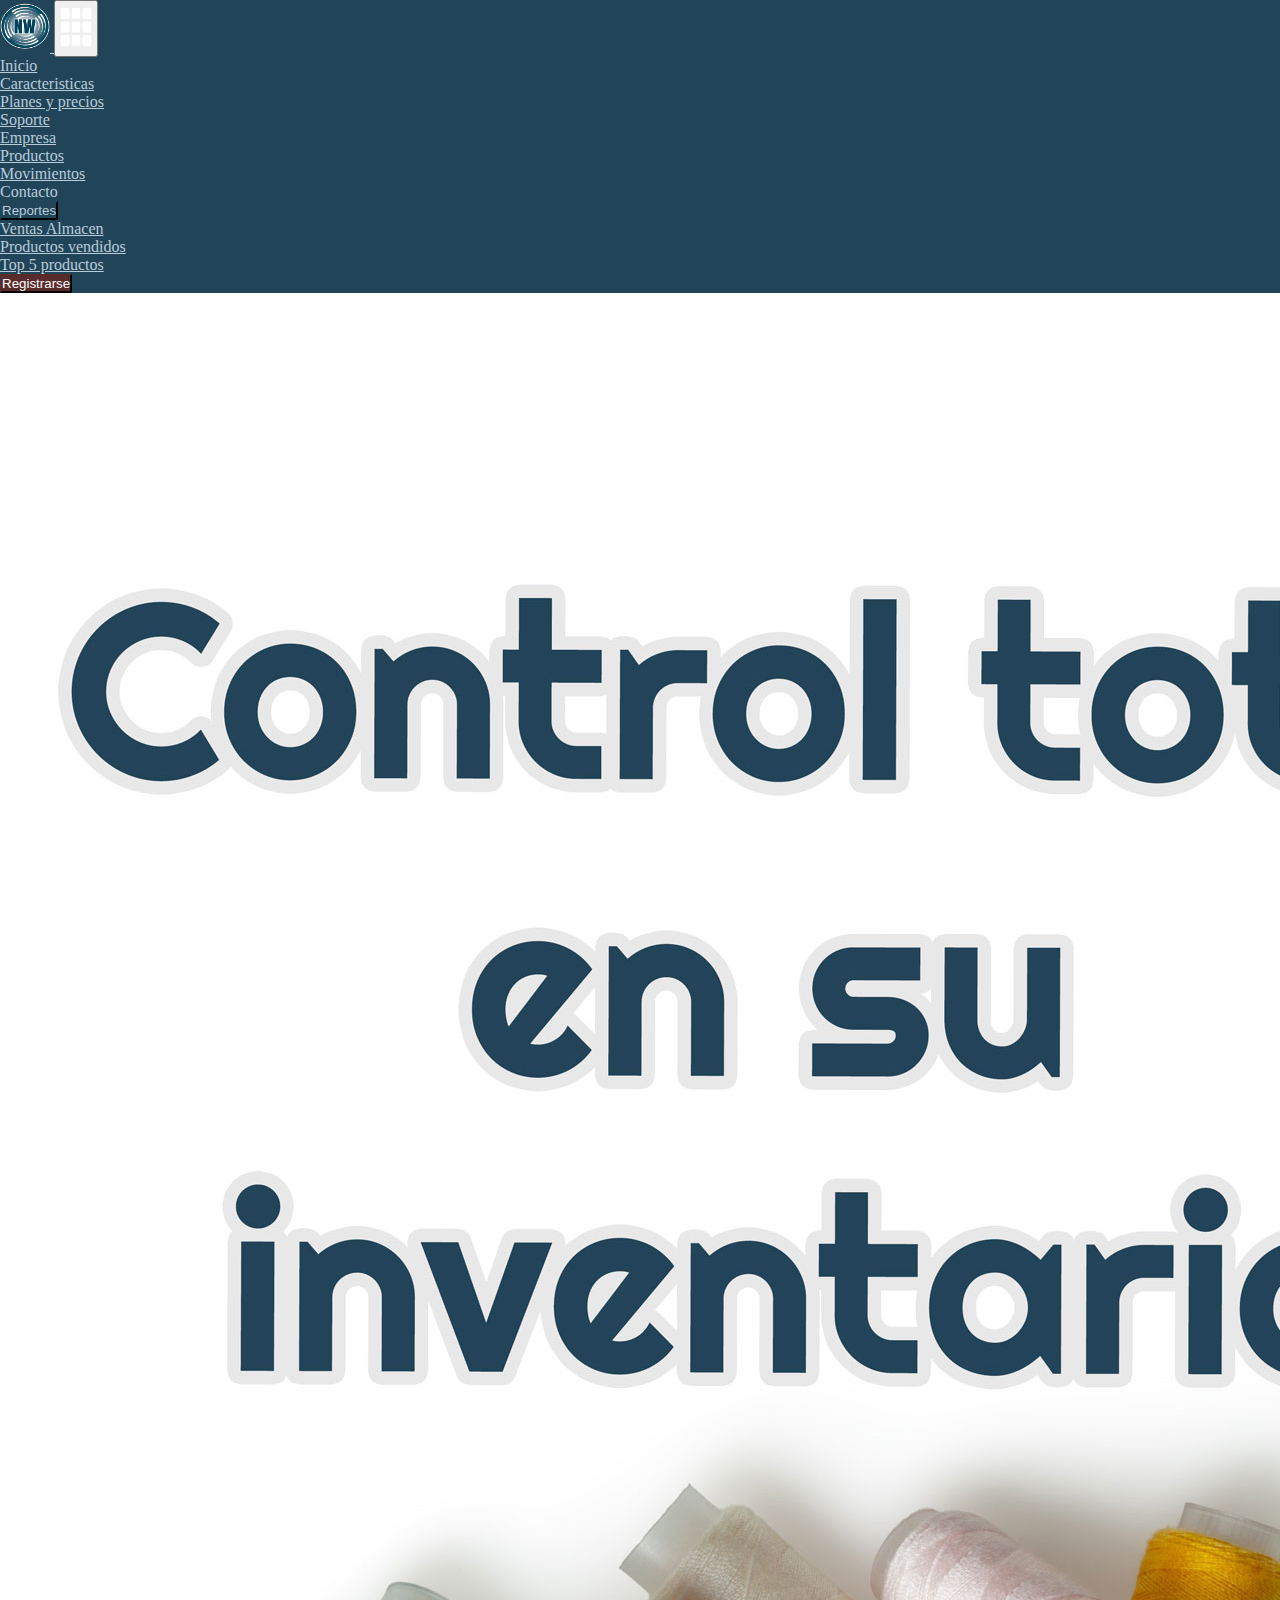
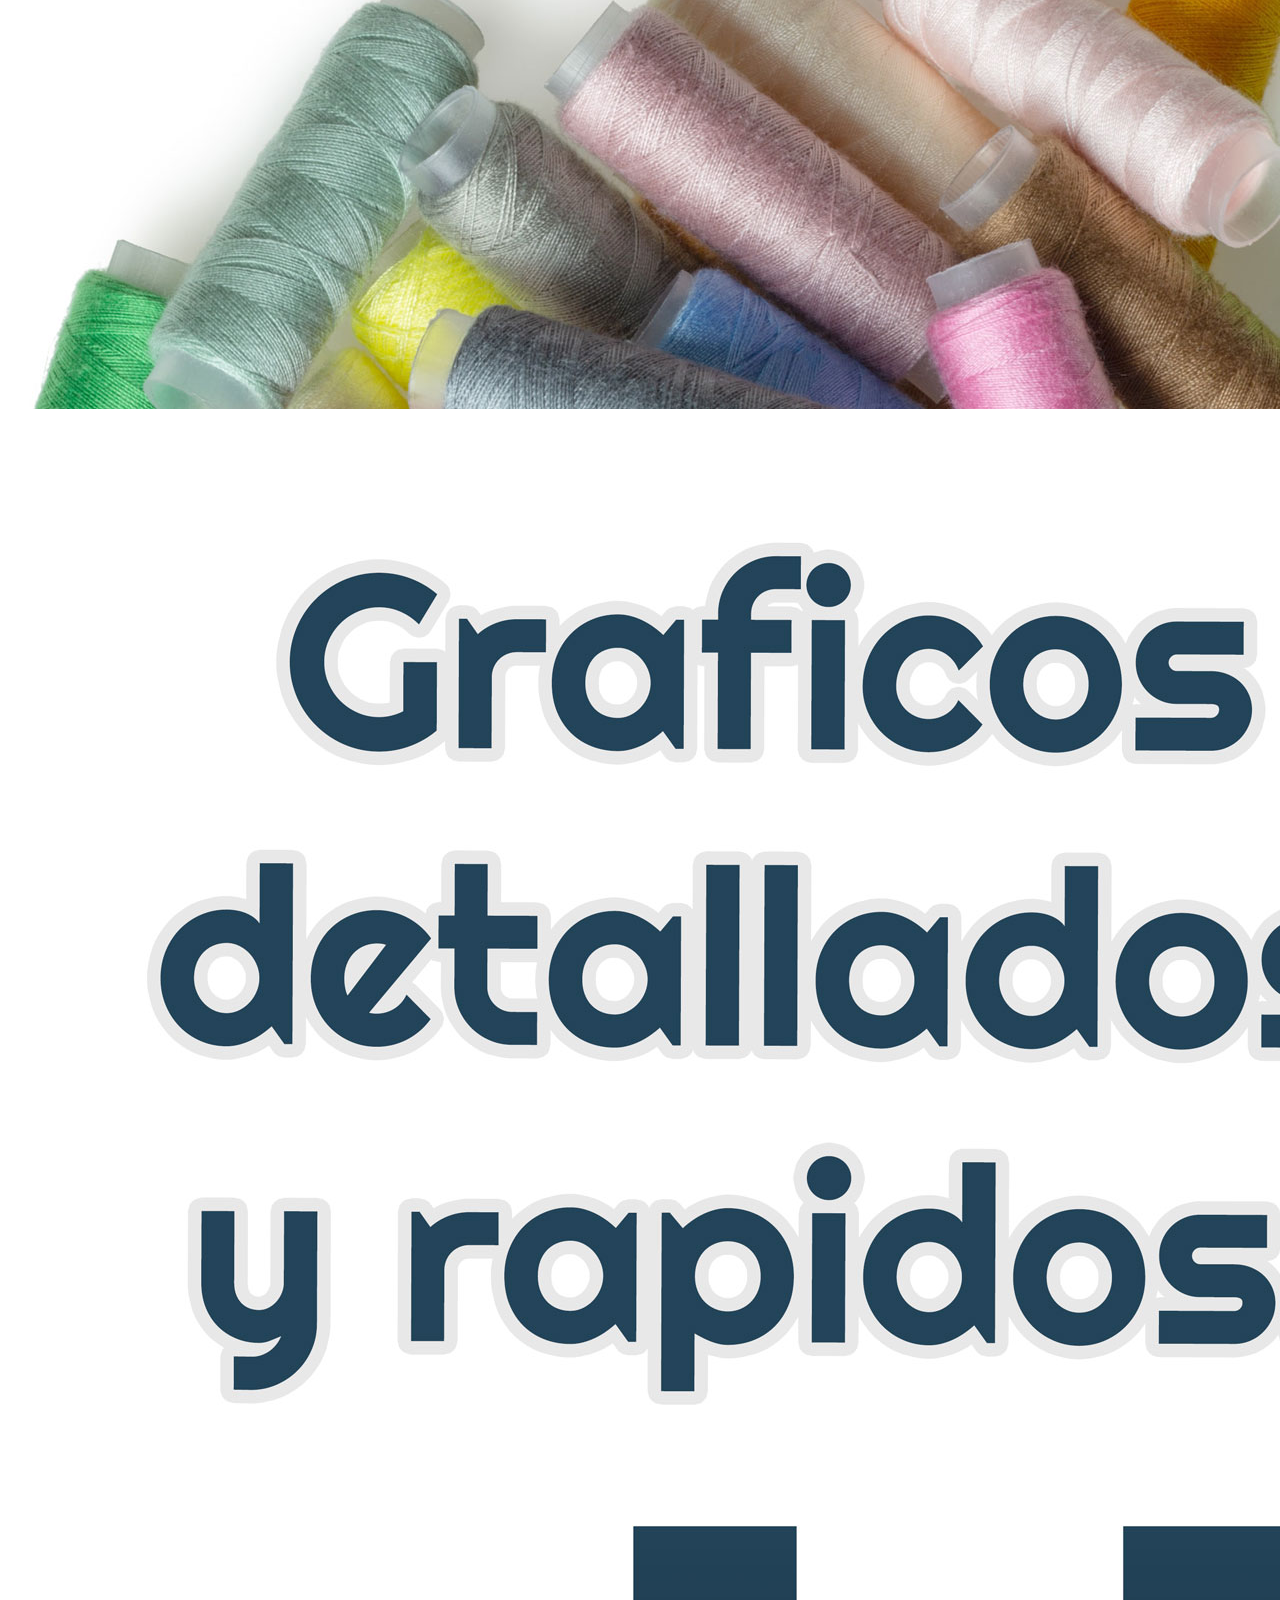
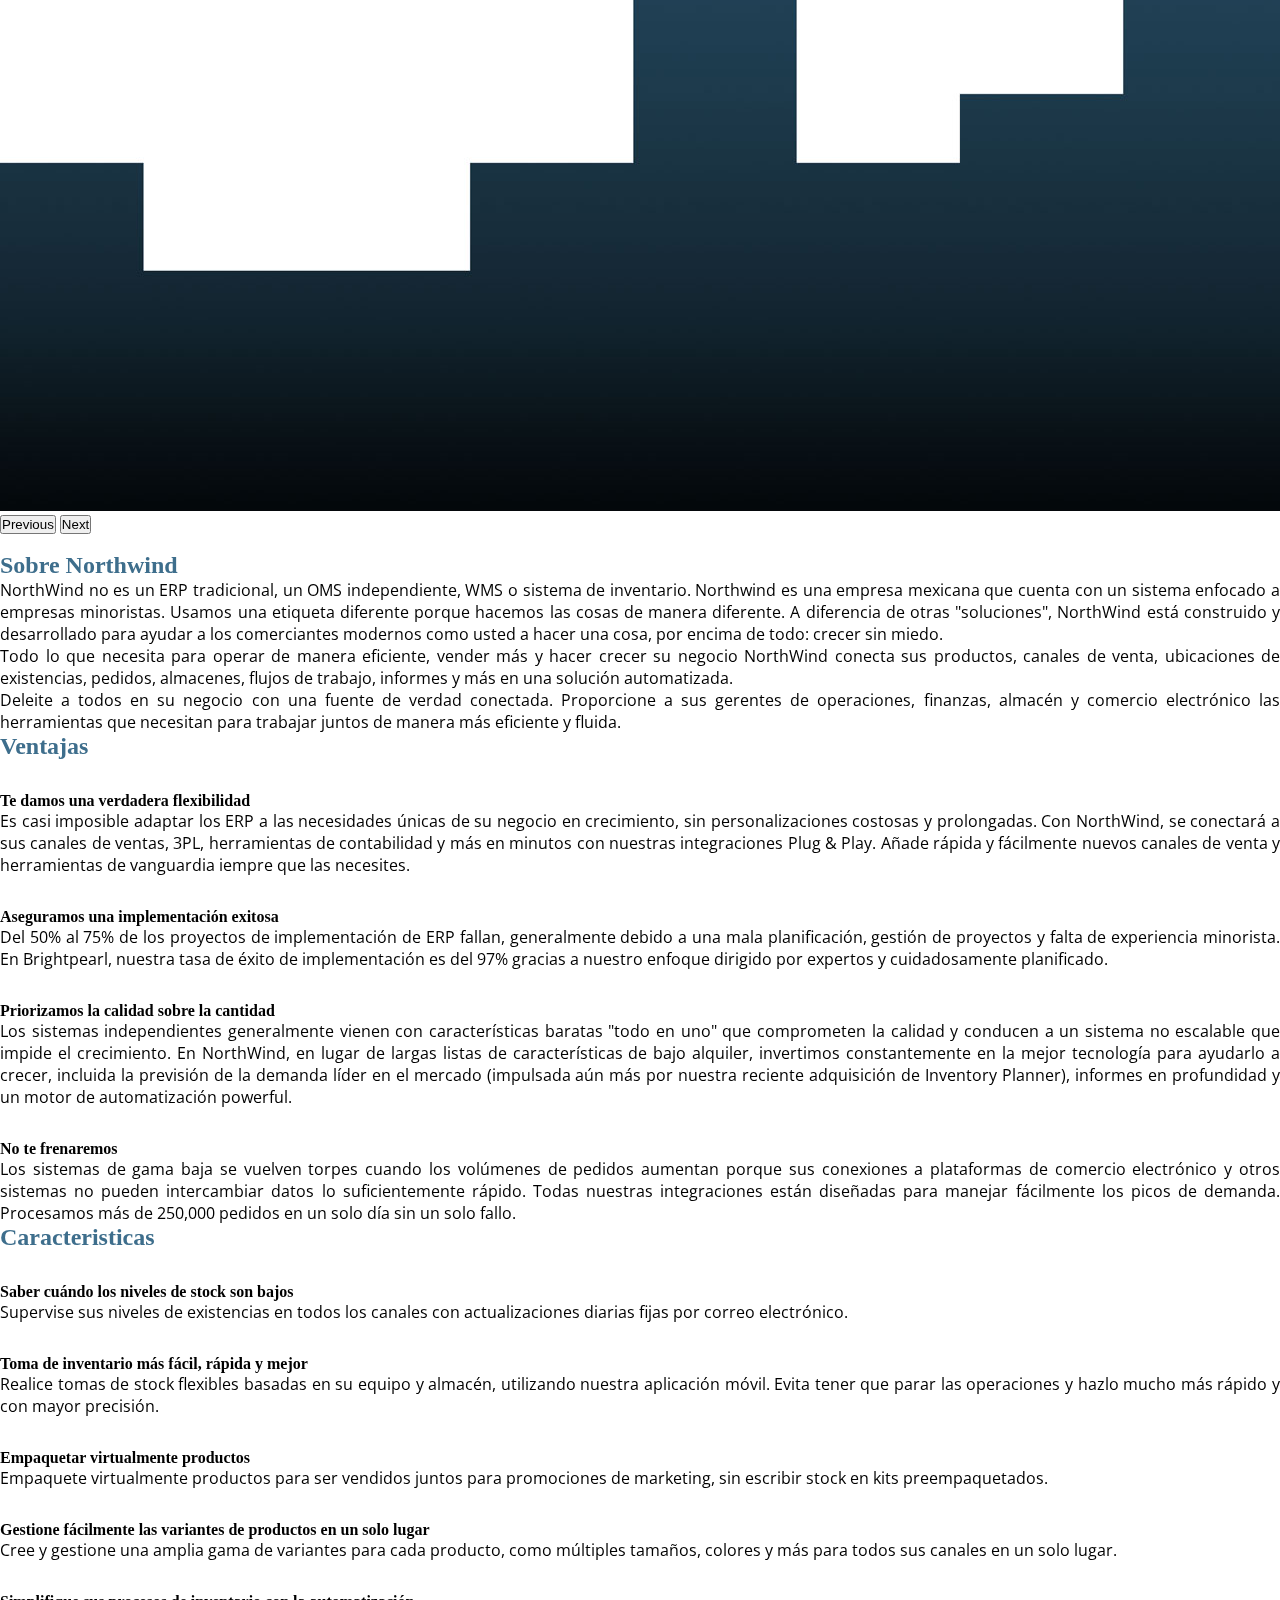
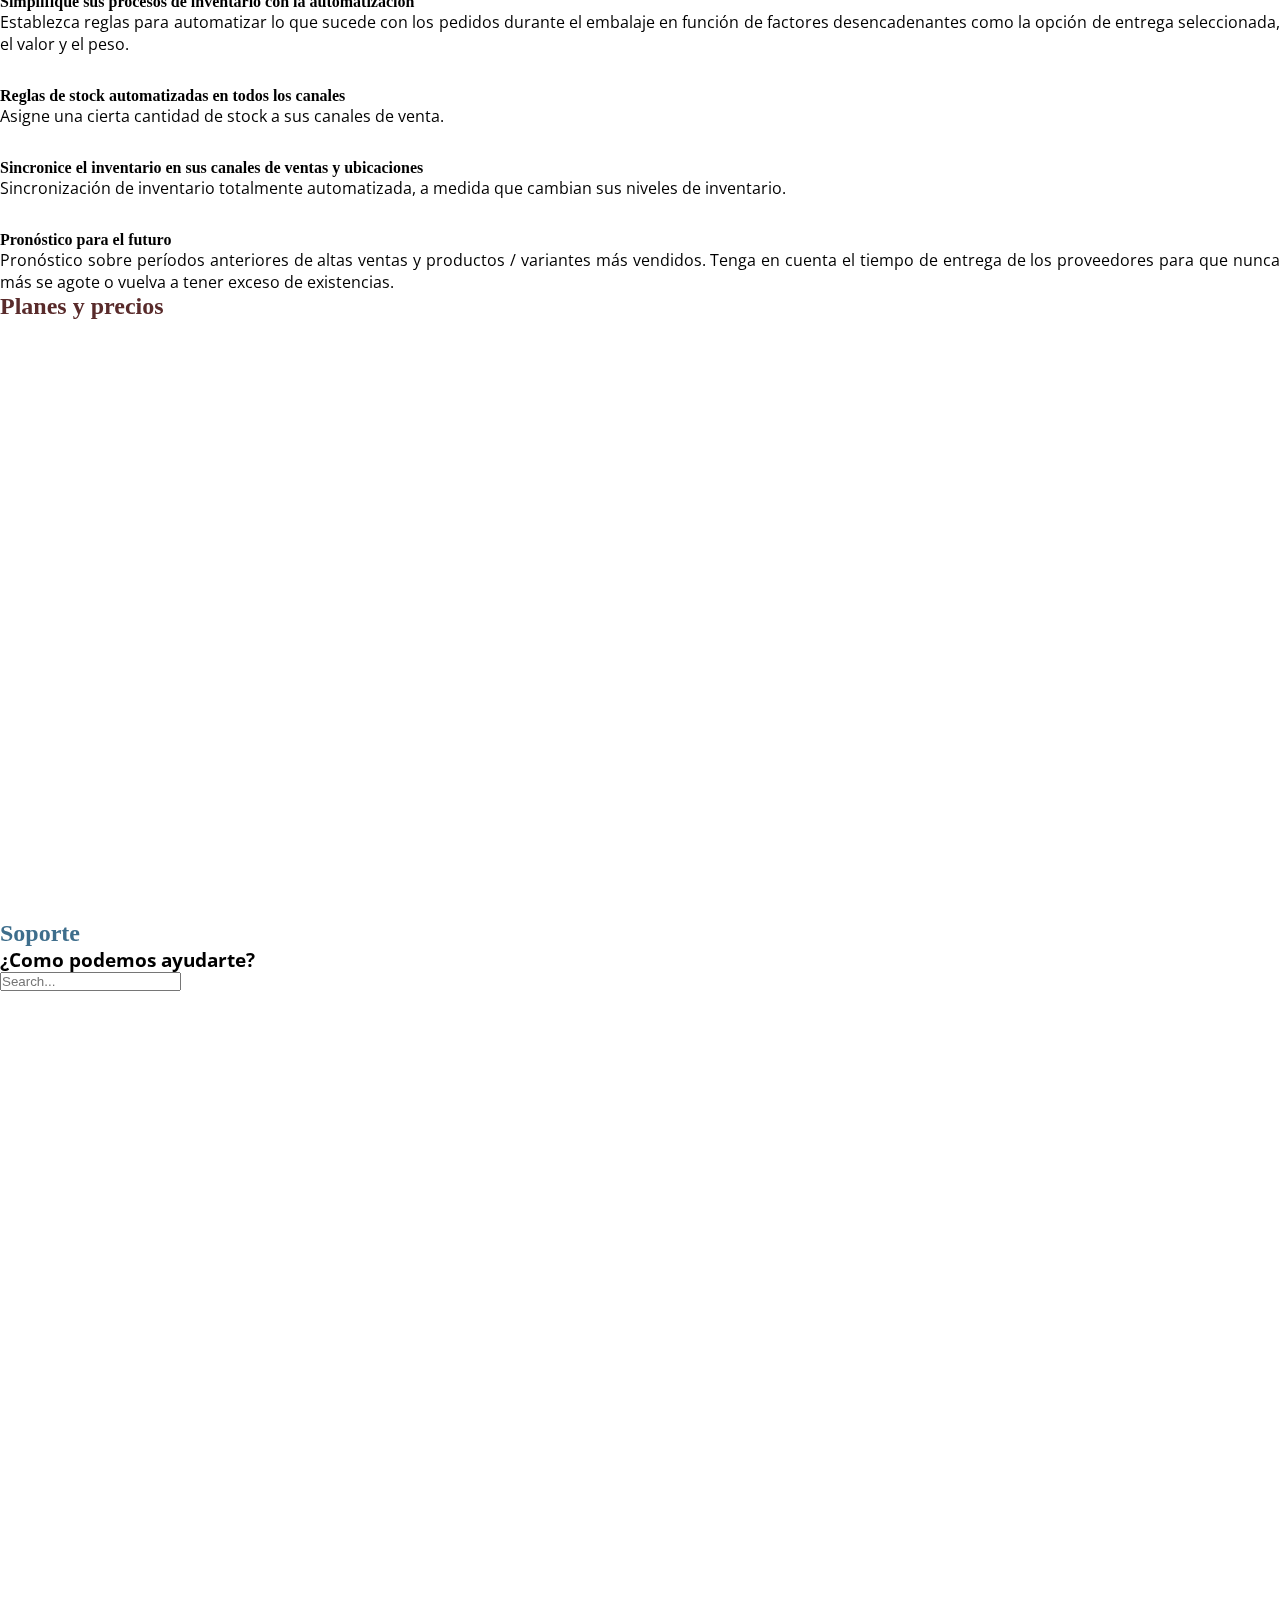
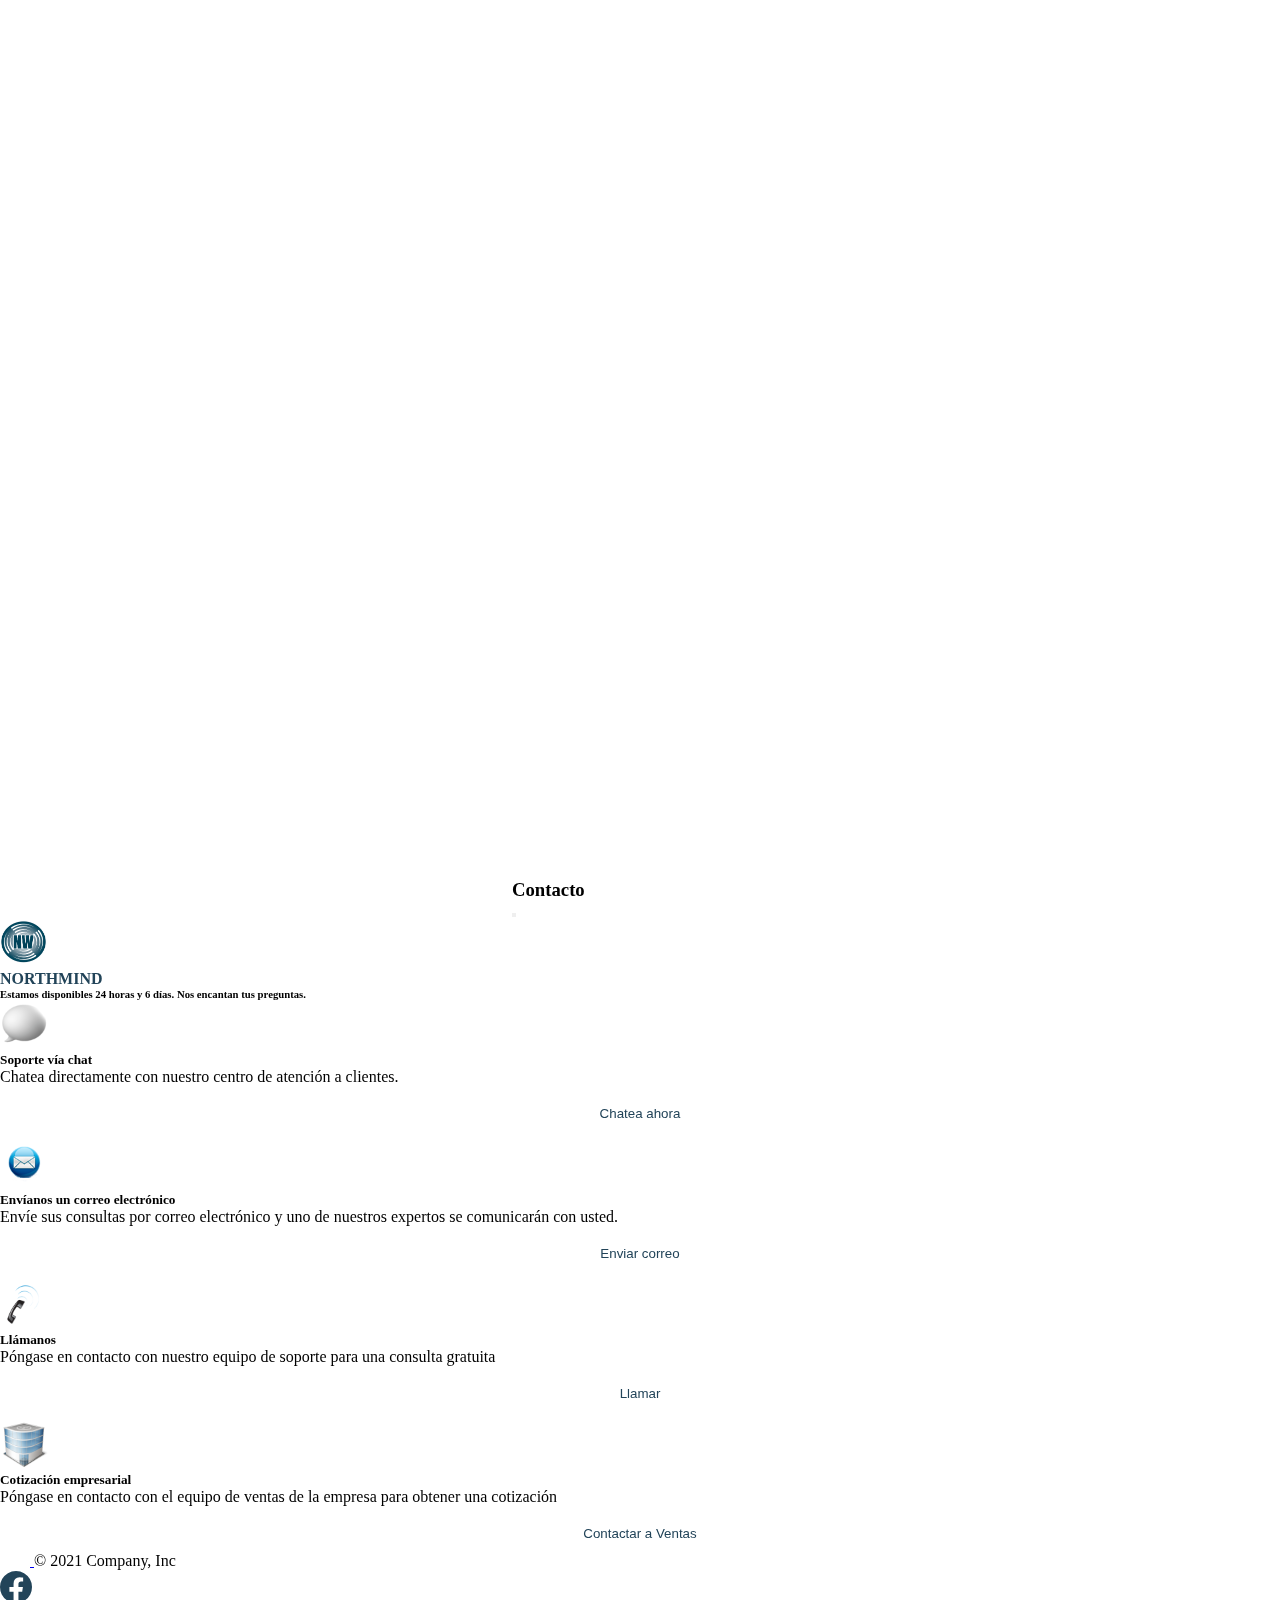
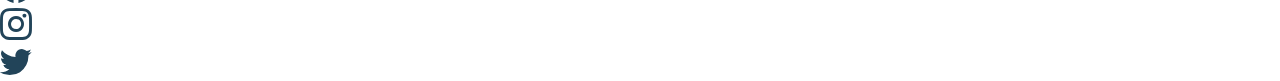
<file: Proyecto base/vista/index.html>
<!DOCTYPE html>
<html lang="en">

<head>
  <meta charset="UTF-8">
  <meta http-equiv="X-UA-Compatible" content="IE=edge">
  <meta name="viewport" content="width=device-width, initial-scale=1.0">
  <link rel="canonical" href="https://getbootstrap.com/docs/5.1/examples/product/">
  <title>NorthWind</title>
  <!--Icono Pestaña-->
  <link rel="shortcut icon" href="../img/LogoWind.png" type="image/x-icon">
  <!-- Bootstrap core CSS -->
  <link href="https://cdn.jsdelivr.net/npm/bootstrap@5.1.3/dist/css/bootstrap.min.css" rel="stylesheet"
    integrity="sha384-1BmE4kWBq78iYhFldvKuhfTAU6auU8tT94WrHftjDbrCEXSU1oBoqyl2QvZ6jIW3" crossorigin="anonymous">
  <!-- Estilos -->
  <link href="estilos.css" rel="stylesheet">
  <link rel="preconnect" href="https://fonts.googleapis.com">
  <link rel="preconnect" href="https://fonts.gstatic.com" crossorigin>
  <link href="https://fonts.googleapis.com/css2?family=Open+Sans:wght@300&display=swap" rel="stylesheet">
  <link rel="stylesheet" href="https://cdn.jsdelivr.net/npm/bootstrap-icons@1.8.1/font/bootstrap-icons.css">
  <link href="https://unpkg.com/aos@2.3.1/dist/aos.css" rel="stylesheet">
</head>

<body>


  <!--Menu-->

  <header class="site-header sticky-top py-1">
    <nav class="navbar navbar-expand-lg">
      <div class="container-fluid">
        <a href="#sobre_n" class="navbar-brand" aria-label="Logo">
          <img src="../img/LogoWind.png" width="50em" height="50em">
        </a>
        <button class="navbar-toggler me-2" type="button" data-bs-toggle="collapse"
          data-bs-target="#navbarTogglerDemo01" aria-controls="navbarTogglerDemo01" aria-expanded="false"
          aria-label="Toggle navigation">
          <img src="../img/menui.png" alt="" width="40em" height="50em">
        </button>
        <div class="collapse navbar-collapse" id="navbarTogglerDemo01">

          <ul class="navbar-nav me-auto mb-2 mb-lg-0 d-lg-flex d-sm-inline d-md-inline">
            <li class="nav-item">
              <a class="nav-link" aria-current="page" href="#Contenedor_carrusel">Inicio</a>
            </li>
            <li class="nav-item">
              <a class="nav-link" aria-current="page" href="#caract">Caracteristicas</a>
            </li>
            <li class="nav-item">
              <a class="nav-link" href="#planes_precios">Planes y precios</a>
            </li>
            <li class="nav-item">
              <a class="nav-link" href="#soporte">Soporte</a>
            </li>
            <li class="nav-item">
              <a class="nav-link" href="#sobre_n">Empresa</a>
            </li>
            <li class="nav-item">
              <a class="nav-link" href="./productos.html">Productos</a>
            </li>
            <li class="nav-item">
              <a class="nav-link" href="./movimientos.html">Movimientos</a>
            </li>
            <li class="nav-item">
              <a class="nav-link" data-bs-toggle="modal" data-bs-target="#staticBackdrop">Contacto</a>
            </li>
            <li class="nav-item">
              <div class="dropdown">
                <button class="btn btn_registrar2 dropdown-toggle" type="button" id="dropdownMenuButton1" data-bs-toggle="dropdown" aria-expanded="false">
                  Reportes
                </button>
                <ul class="dropdown-menu bg-dark text-light" aria-labelledby="dropdownMenuButton1">
                  <li><a class="dropdown-item" href="./Reporte_Almacenes.html">Ventas Almacen</a></li>
                  <li><a class="dropdown-item" href="./Reporte_Productos.html">Productos vendidos</a></li>
                  <li><a class="dropdown-item" href="./Reporte_Top5_Productos.html">Top 5 productos</a></li>
                </ul>
              </div>
            </li>
          </ul>
          <div class="d-flex">
            <a href="../vista/Registro.html"><button type="button"
                class="btn btn-lg btn_registrar">Registrarse</button></a>
          </div>
        </div>

      </div>
    </nav>
  </header>

  <div class="container" id="Contenedor_carrusel">
    <br>
    <!--INICIO-->
    <!--Carrusel-->
    <div id="carouselExampleFade" class="carousel slide carousel-fade" data-bs-ride="carousel">
      <div class="carousel-inner">
        <div class="carousel-item active">
          <img src="../img/SLIDER CARRUSEL 1.jpg" class="d-block w-100" alt="...">
        </div>
        <div class="carousel-item">
          <img src="../img/SLIDER CARRUSEL 2.jpg" class="d-block w-100" alt="...">
        </div>
      </div>
      <button class="carousel-control-prev" type="button" data-bs-target="#carouselExampleFade" data-bs-slide="prev">
        <span class="carousel-control-prev-icon" aria-hidden="true"></span>
        <span class="visually-hidden">Previous</span>
      </button>
      <button class="carousel-control-next" type="button" data-bs-target="#carouselExampleFade" data-bs-slide="next">
        <span class="carousel-control-next-icon" aria-hidden="true"></span>
        <span class="visually-hidden">Next</span>
      </button>
      <div id="sobre_n" class="mb-3"><br></div>
    </div>
    <!--INFORMACION SOBRE EL SOFTWARE-->
    <div class="container px-4 py-5">
      <h2 class="display-6 text-center mb-4 border-bottom">Sobre Northwind</h2>
      <div class="mb-4 rounded-3">
        <div class="container-fluid">
          <p class="fs-4">
            NorthWind no es un ERP tradicional, un OMS independiente, WMS o sistema de inventario.
            Northwind es una empresa mexicana que cuenta con un sistema enfocado a empresas minoristas.
            Usamos una etiqueta diferente porque hacemos las cosas de manera diferente.
            A diferencia de otras "soluciones", NorthWind está construido y desarrollado para
            ayudar a los comerciantes modernos como usted a hacer una cosa,
            por encima de todo: crecer sin miedo.
          </p>
          <p class="fs-4">
            Todo lo que necesita para operar de manera eficiente, vender más y hacer crecer su negocio
            NorthWind conecta sus productos, canales de venta, ubicaciones de existencias, pedidos, almacenes, flujos de
            trabajo,
            informes y más en una solución automatizada. </p>
          <p class="fs-4">
            Deleite a todos en su negocio con una fuente de verdad conectada.
            Proporcione a sus gerentes de operaciones, finanzas, almacén y comercio electrónico las herramientas que
            necesitan
            para trabajar juntos de manera más eficiente y fluida.
          </p>
        </div>
      </div>
    </div>
    <!--Ventajas-->
    <div class="container px-4" id="icon-grid">
      <h2 class="display-6 text-center mb-4 border-bottom">Ventajas</h2>
      <div class="row row-cols-1 row-cols-sm-2 g-4">
        <div class="col d-flex align-items-start">
          <svg class="bi text-muted flex-shrink-0 me-3" width="1.75em" height="1.75em">
            <use xlink:href="#bootstrap"></use>
          </svg>
          <div>
            <h4 class="fw-bold mb-0">Te damos una verdadera flexibilidad</h4>
            <p>Es casi imposible adaptar los ERP a las necesidades únicas de su negocio
              en crecimiento, sin personalizaciones costosas y prolongadas.
              Con NorthWind, se conectará a sus canales de ventas, 3PL, herramientas
              de contabilidad y más en minutos con nuestras integraciones Plug & Play.
              Añade rápida y fácilmente nuevos canales de venta y herramientas de vanguardia
              iempre que las necesites.</p>
          </div>
        </div>
        <div class="col d-flex align-items-start">
          <svg class="bi text-muted flex-shrink-0 me-3" width="1.75em" height="1.75em">
            <use xlink:href="#cpu-fill"></use>
          </svg>
          <div>
            <h4 class="fw-bold mb-0">Aseguramos una implementación exitosa</h4>
            <p>Del 50% al 75% de los proyectos de implementación de ERP fallan,
              generalmente debido a una mala planificación, gestión de proyectos y
              falta de experiencia minorista. En Brightpearl, nuestra tasa de éxito de
              implementación es del 97% gracias a nuestro enfoque dirigido por expertos
              y cuidadosamente planificado.</p>
          </div>
        </div>
        <div class="col d-flex align-items-start">
          <svg class="bi text-muted flex-shrink-0 me-3" width="1.75em" height="1.75em">
            <use xlink:href="#calendar3"></use>
          </svg>
          <div>
            <h4 class="fw-bold mb-0">Priorizamos la calidad sobre la cantidad</h4>
            <p>Los sistemas independientes generalmente vienen con características
              baratas "todo en uno" que comprometen la calidad y conducen a un sistema
              no escalable que impide el crecimiento. En NorthWind, en lugar de largas
              listas de características de bajo alquiler, invertimos constantemente en
              la mejor tecnología para ayudarlo a crecer, incluida la previsión de la demanda
              líder en el mercado (impulsada aún más por nuestra reciente adquisición de
              Inventory Planner), informes en profundidad y un motor de automatización powerful.
            </p>
          </div>
        </div>
        <div class="col d-flex align-items-start">
          <svg class="bi text-muted flex-shrink-0 me-3" width="1.75em" height="1.75em">
            <use xlink:href="#home"></use>
          </svg>
          <div>
            <h4 class="fw-bold mb-2">No te frenaremos</h4>
            <p>Los sistemas de gama baja se vuelven torpes cuando los volúmenes de pedidos
              aumentan porque sus conexiones a plataformas de comercio electrónico y otros
              sistemas no pueden intercambiar datos lo suficientemente rápido. Todas nuestras
              integraciones están diseñadas para manejar fácilmente los picos de demanda.
              Procesamos más de 250,000 pedidos en un solo día sin un solo fallo.</p>
          </div>
        </div>
      </div>
    </div>
    <!--CARACTERISTICAS-->
    <div class="pb-4" id="caract">

    </div>
    <div class="container px-4 py-5">

      <h2 class="display-6 text-center mb-4 border-bottom">Caracteristicas</h2>
      <div class="row row-cols-1 row-cols-sm-2 row-cols-md-3 g-4">
        <div class="col d-flex align-items-start">
          <svg class="bi text-muted flex-shrink-0 me-3" width="1.75em" height="1.75em">
            <use xlink:href="#bootstrap"></use>
          </svg>
          <div>
            <h4 class="fw-bold mb-0">Saber cuándo los niveles de stock son bajos</h4>
            <p>Supervise sus niveles de existencias en todos los canales con actualizaciones diarias fijas por correo
              electrónico.</p>
          </div>
        </div>
        <div class="col d-flex align-items-start">
          <svg class="bi text-muted flex-shrink-0 me-3" width="1.75em" height="1.75em">
            <use xlink:href="#cpu-fill"></use>
          </svg>
          <div>
            <h4 class="fw-bold mb-0">Toma de inventario más fácil, rápida y mejor</h4>
            <p>Realice tomas de stock flexibles basadas en su equipo y almacén, utilizando nuestra aplicación móvil.
              Evita tener que parar las operaciones y hazlo mucho más rápido y con mayor precisión.</p>
          </div>
        </div>
        <div class="col d-flex align-items-start">
          <svg class="bi text-muted flex-shrink-0 me-3" width="1.75em" height="1.75em">
            <use xlink:href="#calendar3"></use>
          </svg>
          <div>
            <h4 class="fw-bold mb-0">Empaquetar virtualmente productos</h4>
            <p>Empaquete virtualmente productos para ser vendidos juntos para promociones de marketing, sin escribir
              stock en kits preempaquetados.</p>
          </div>
        </div>
        <div class="col d-flex align-items-start">
          <svg class="bi text-muted flex-shrink-0 me-3" width="1.75em" height="1.75em">
            <use xlink:href="#home"></use>
          </svg>
          <div>
            <h4 class="fw-bold mb-0">Gestione fácilmente las variantes de productos en un solo lugar</h4>
            <p>Cree y gestione una amplia gama de variantes para cada producto, como múltiples tamaños, colores y más
              para todos sus canales en un solo lugar.</p>
          </div>
        </div>
        <div class="col d-flex align-items-start">
          <svg class="bi text-muted flex-shrink-0 me-3" width="1.75em" height="1.75em">
            <use xlink:href="#speedometer2"></use>
          </svg>
          <div>
            <h4 class="fw-bold mb-0">Simplifique sus procesos de inventario con la automatización</h4>
            <p>Establezca reglas para automatizar lo que sucede con los pedidos durante el embalaje en función de
              factores desencadenantes como la opción de entrega seleccionada, el valor y el peso.</p>
          </div>
        </div>
        <div class="col d-flex align-items-start">
          <svg class="bi text-muted flex-shrink-0 me-3" width="1.75em" height="1.75em">
            <use xlink:href="#toggles2"></use>
          </svg>
          <div>
            <h4 class="fw-bold mb-0">Reglas de stock automatizadas en todos los canales</h4>
            <p>Asigne una cierta cantidad de stock a sus canales de venta.</p>
          </div>
        </div>
        <div class="col d-flex align-items-start">
          <svg class="bi text-muted flex-shrink-0 me-3" width="1.75em" height="1.75em">
            <use xlink:href="#geo-fill"></use>
          </svg>
          <div>
            <h4 class="fw-bold mb-0">Sincronice el inventario en sus canales de ventas y ubicaciones</h4>
            <p>Sincronización de inventario totalmente automatizada, a medida que cambian sus niveles de inventario.</p>
          </div>
        </div>
        <div class="col d-flex align-items-start">
          <svg class="bi text-muted flex-shrink-0 me-3" width="1.75em" height="1.75em">
            <use xlink:href="#tools"></use>
          </svg>
          <div>
            <h4 class="fw-bold mb-0">Pronóstico para el futuro</h4>
            <p>Pronóstico sobre períodos anteriores de altas ventas y productos / variantes más vendidos. Tenga en
              cuenta el tiempo de entrega de los proveedores para que nunca más se agote o vuelva a tener exceso de
              existencias.</p>
          </div>
        </div>

      </div>
      <div class="pb-4" id="planes_precios"></div>
    </div>

    <!--SECCION DE PRECIOS-->


  </div>
  <div class="container px-4 py-5">
    <h2 class="display-6 text-center mb-4 border-bottom color-text-titles">Planes y precios</h2>
    <div class="row row-cols-1 row-cols-md-3 mb-3 text-center">
      <div data-aos="flip-left" data-aos-offset="100" class="col">
        <div class="card mb-4 rounded-3 shadow-sm">
          <div class="card-header py-3">
            <h4 class="my-0 fw-normal">Prueba gratis</h4>
          </div>
          <div class="card-body">
            <h1 class="card-title pricing-card-title">1<small class="text-muted fw-light">/mes</small></h1>
            <ul class="list-unstyled mt-3 mb-4">
              <li>Registro limitado de productos</li>
              <li>Soporte por correo</li>
              <li>Estadisticos generales</li>
              <li>1 Usuario</li>
              <br>
              <br>
              <br>
            </ul>
            <button type="button" class="w-100 btn btn-lg btn_registrar2">Registrarse</button>
          </div>
        </div>
      </div>
      <div data-aos="flip-left" data-aos-offset="200" class="col">
        <div class="card mb-4 rounded-3 shadow-sm">
          <div class="card-header py-3">
            <h4 class="my-0 fw-normal">Empresas pequeñas</h4>
          </div>
          <div class="card-body">
            <h1 class="card-title pricing-card-title">$399<small class="text-muted fw-light">/mxm</small></h1>
            <ul class="list-unstyled mt-3 mb-4">
              <li>Control total del inventario</li>
              <li>Soporte por correo prioritario</li>
              <li>Estadisticos detallados</li>
              <li>10 usuarios</li>
              <li>Manuales de usuario</li>
              <br>
              <br>
            </ul>
            <button type="button" class="w-100 btn btn-lg btn_registrar2">Comprar</button>
          </div>
        </div>
      </div>
      <div data-aos="flip-left" data-aos-offset="300" class="col">
        <div class="card mb-4 rounded-3 shadow-sm">
          <div class="card-header py-3 color_cad">
            <h4 class="my-0 fw-normal">Empresas grandes</h4>
          </div>
          <div class="card-body">
            <h1 class="card-title pricing-card-title">$899<small class="text-muted fw-light">/mxm</small></h1>
            <ul class="list-unstyled mt-3 mb-4 ">
              <li>Control total del inventario</li>
              <li>Sporte por correo y telefono</li>
              <li>Estadisticos detallados</li>
              <li>Usuarios ilimitados</li>
              <li>Manuales de usuario</li>
              <li>Capacitacion</li>
              <li>Servidores dedicados</li>
            </ul>
            <button type="button" class="w-100 btn btn-lg btn_registrar">Comprar</button>
          </div>
        </div>
      </div>
    </div>
    <label id="soporte" class="pb-4"></label>
  </div>
  <!-- SOPORTE -->

  <div class="container px-4">
    <h2 class="display-6 text-center mb-4 border-bottom">Soporte</h2>
    <div class="container">
      <form class="w-100 me-3 pt-3">
        <h3>
          <p>
            ¿Como podemos ayudarte?
          </p>
        </h3>
        <input type="search" class="form-control" placeholder="Search..." aria-label="Search">
      </form>
    </div>
    <br>
    <!--Miniaturas-->
    <div class="row mb-2 justify-content-center">
      <div data-aos="fade-right" data-aos-offset="200"
      data-aos-easing="ease-in-sine" class="col-md-10 col-lg-5 col-sm-12">
        <div class="row g-0 border rounded overflow-hidden flex-md-row mb-4 shadow-sm h-md-250 position-relative minuaturas_estilo">
          <div class="col p-4 d-flex flex-column position-static">
            <h3 class="mb-0">Empezar</h3>
            <p class="card-text mb-auto">Aprenda las mejores prácticas para ponerse en marcha con Orderhive en muy poco
              tiempo.</p>
          </div>
          <div class="col-auto d-block">
            <img src="../img/configuracion.png" alt="" class="bd-placeholder-img card_soporte">
          </div>
        </div>
      </div>

      <div data-aos="fade-left" data-aos-offset="200"
      data-aos-easing="ease-in-sine" class="col-md-10 col-lg-5 col-sm-12">
        <div
          class="row g-0 border rounded overflow-hidden flex-md-row mb-4 shadow-sm h-md-250 position-relative minuaturas_estilo">
          <div class="col p-4 d-flex flex-column position-static">
            <h3 class="mb-0">Integraciones</h3>
            <p class="card-text mb-auto">Aprenda a agregar y administrar canales y obtenga respuestas a las preguntas
              frecuentes.</p>
          </div>
          <div class="col-auto d-block">
            <img src="../img/integraciones.png" alt="" class="bd-placeholder-img card_soporte">
          </div>
        </div>
      </div>

      <div data-aos="fade-right" data-aos-offset="200"
      data-aos-easing="ease-in-sine" class="col-md-10 col-lg-5 col-sm-12">
        <div
          class="row g-0 border rounded overflow-hidden flex-md-row mb-4 shadow-sm h-md-250 position-relative minuaturas_estilo">
          <div class="col p-4 d-flex flex-column position-static">
            <h3 class="mb-0">Inventario</h3>
            <p class="card-text mb-auto">Pasos sencillos para administrar productos y automatizar su inventario a través
              de múltiples canales.</p>
          </div>
          <div class="col-auto d-block">
            <img src="../img/inventario.png" alt="" class="bd-placeholder-img card_soporte">
          </div>
        </div>
      </div>

      <div data-aos="fade-left" data-aos-offset="200"
      data-aos-easing="ease-in-sine" class="col-md-10 col-lg-5 col-sm-12 ">
        <div
          class="row g-0 border rounded overflow-hidden flex-md-row mb-4 shadow-sm h-md-250 position-relative minuaturas_estilo">
          <div class="col p-4 d-flex flex-column position-static">
            <h3 class="mb-0">Ordenes de venta</h3>
            <p class="card-text mb-auto">Aprenda a administrar pedidos fuera de línea y en línea, importar y exportar y
              otras acciones de pedidos al por mayor.</p>
          </div>
          <div class="col-auto d-block">
            <img src="../img/odenes.png" alt="" class="bd-placeholder-img card_soporte">
          </div>
        </div>
      </div>

      <div data-aos="fade-right" data-aos-offset="200"
      data-aos-easing="ease-in-sine" class="col-md-10 col-lg-5 col-sm-12">
        <div
          class="row g-0 border rounded overflow-hidden flex-md-row mb-4 shadow-sm h-md-250 position-relative minuaturas_estilo">
          <div class="col p-4 d-flex flex-column position-static">
            <h3 class="mb-0">Clientes</h3>
            <p class="card-text mb-auto">Aprenda a agregar y administrar clientes.</p>
          </div>
          <div class="col-auto d-block ">
            <img src="../img/clientes.png" alt="" class="bd-placeholder-img card_soporte">
          </div>
        </div>
      </div>

      <div data-aos="fade-left" data-aos-offset="200"
      data-aos-easing="ease-in-sine" class="col-md-10 col-lg-5 col-sm-12 ">
        <div
          class="row g-0 border rounded overflow-hidden flex-md-row mb-4 shadow-sm h-md-250 position-relative minuaturas_estilo">
          <div class="col p-4 d-flex flex-column position-static">
            <h3 class="mb-0">Automatizaciones</h3>
            <p class="card-text mb-auto">Aprenda a automatizar sus procesos de negocio.</p>
          </div>
          <div class="col-auto d-block">
            <img src="../img/automatizacion.png" alt="" class="bd-placeholder-img card_soporte">
          </div>
        </div>
      </div>

      <div data-aos="fade-right" data-aos-offset="200"
      data-aos-easing="ease-in-sine" class="col-md-10 col-lg-5 col-sm-12">
        <div
          class="row g-0 border rounded overflow-hidden flex-md-row mb-4 shadow-sm h-md-250 position-relative minuaturas_estilo">
          <div class="col p-4 d-flex flex-column position-static">
            <h3 class="mb-0">Informes y análisis</h3>
            <p class="card-text mb-auto">Obtenga una descripción general de las métricas del panel y los informes
              detallados.</p>
          </div>
          <div class="col-auto d-block">
            <img src="../img/informes.png" alt="" class="bd-placeholder-img card_soporte">
          </div>
        </div>
      </div>

    </div>
  </div>

  <!-- CONTACTO -->

  <!-- Modal -->
  <div class="modal fade" id="staticBackdrop" data-bs-backdrop="static" data-bs-keyboard="false" tabindex="-1"
    aria-labelledby="staticBackdropLabel" aria-hidden="true">
    <div class="modal-dialog modal-dialog-scrollable">
      <div class="modal-content">
        <div class="modal-header" style="padding-left: 40%;">
          <h3 class="modal-title" id="staticBackdropLabel">Contacto</h3>
          <button type="button" class="btn-close" data-bs-dismiss="modal" aria-label="Close"></button>
        </div>
        <div class="modal-body">
          <div class="px-4 py-1 my-1 text-center">
            <img class="d-block mx-auto mb-2" src="../img/LogoWind.png" alt="" width="47" height="47">
            <h4 class="display-7 fw-bold" style="color: #224459;">NORTHMIND</h4>
            <h6>Estamos disponibles 24 horas y 6 días. Nos encantan tus preguntas.</h6>
          </div>
          <div>
            <lu>
              <li class="d-flex gap-4">
                <img src="../img/message.png" alt="No disponible" width="48" height="48">
                <div>
                  <h5 class="mb-0">Soporte vía chat</h5>
                  Chatea directamente con nuestro centro de atención a clientes.
                </div>
              </li>
              </ul>
              <div class="div_contactos">
                <br>
                <button type="button" class="btn btn-lg botones_contacto">Chatea ahora</button>
              </div>
          </div>


          <br>
          <div>
            <lu>
              <li class="d-flex gap-4">
                <img src="../img/email.png" alt="No disponible" width="48" height="48">
                <div>
                  <h5 class="mb-0">Envíanos un correo electrónico</h5>
                  Envíe sus consultas por correo electrónico y uno de nuestros expertos se comunicarán con usted.
                </div>
              </li>
              </ul>
              <div class="div_contactos">
                <br>
                <button type="button" class=" btn btn-lg botones_contacto ">Enviar correo</button>
              </div>
          </div>


          <br>
          <div>
            <ul>
              <li class="d-flex gap-4">
                <img src="../img/phone.png" alt="No disponible" width="48" height="48">
                <div>
                  <h5 class="mb-0">Llámanos</h5>
                  Póngase en contacto con nuestro equipo de soporte para una consulta gratuita
                </div>
              </li>
            </ul>
            <div class="div_contactos">
              <br>
              <button type="button" class=" btn btn-lg botones_contacto">Llamar</button>
            </div>
          </div>


          <br>
          <div>
            <ul>
              <li class="d-flex gap-4">
                <img src="../img/company.png" alt="No disponible" width="48" height="48">
                <div>
                  <h5 class="mb-0">Cotización empresarial</h5>
                  Póngase en contacto con el equipo de ventas de la empresa para obtener una cotización
                </div>
              </li>
              <div class="div_contactos">
                <br>
                <button type="button" class="btn btn-lg botones_contacto">Contactar a Ventas</button>
              </div>
          </div>


        </div>
      </div>
    </div>
  </div>
  <div class="container">
    <footer class="d-flex flex-wrap justify-content-between align-items-center py-3 my-4 border-top">
      <div class="col-md-4 d-flex align-items-center">
        <a href="/" class="mb-3 me-2 mb-md-0 text-muted text-decoration-none lh-1">
          <svg class="bi" width="30" height="24">
            <use xlink:href="#bootstrap"></use>
          </svg>
        </a>
        <span class="text-muted">© 2021 Company, Inc</span>
      </div>

      <ul class="nav col-md-4 justify-content-end list-unstyled d-flex">
        <li class="ms-3"><a class="text-muted" href="#"> <i class="bi-facebook"
              style="font-size: 2rem; color: #224459;"></i></a></li>
        <li class="ms-3"><a class="text-muted" href="#"><i class="bi-instagram"
              style="font-size: 2rem; color: #224459;"></i></a></li>
        <li class="ms-3"><a class="text-muted" href="#"><i class="bi-twitter"
              style="font-size: 2rem; color: #224459;"></i></a></li>
      </ul>
    </footer>
  </div>
  <!-- Bootstrap Bundle with Popper -->
  <script src="https://cdn.jsdelivr.net/npm/bootstrap@5.1.3/dist/js/bootstrap.bundle.min.js"
    integrity="sha384-ka7Sk0Gln4gmtz2MlQnikT1wXgYsOg+OMhuP+IlRH9sENBO0LRn5q+8nbTov4+1p"
    crossorigin="anonymous"></script>
    <script src="https://unpkg.com/aos@2.3.1/dist/aos.js"></script>
    <script>
      AOS.init();
    </script>
</body>

</html>
</file>
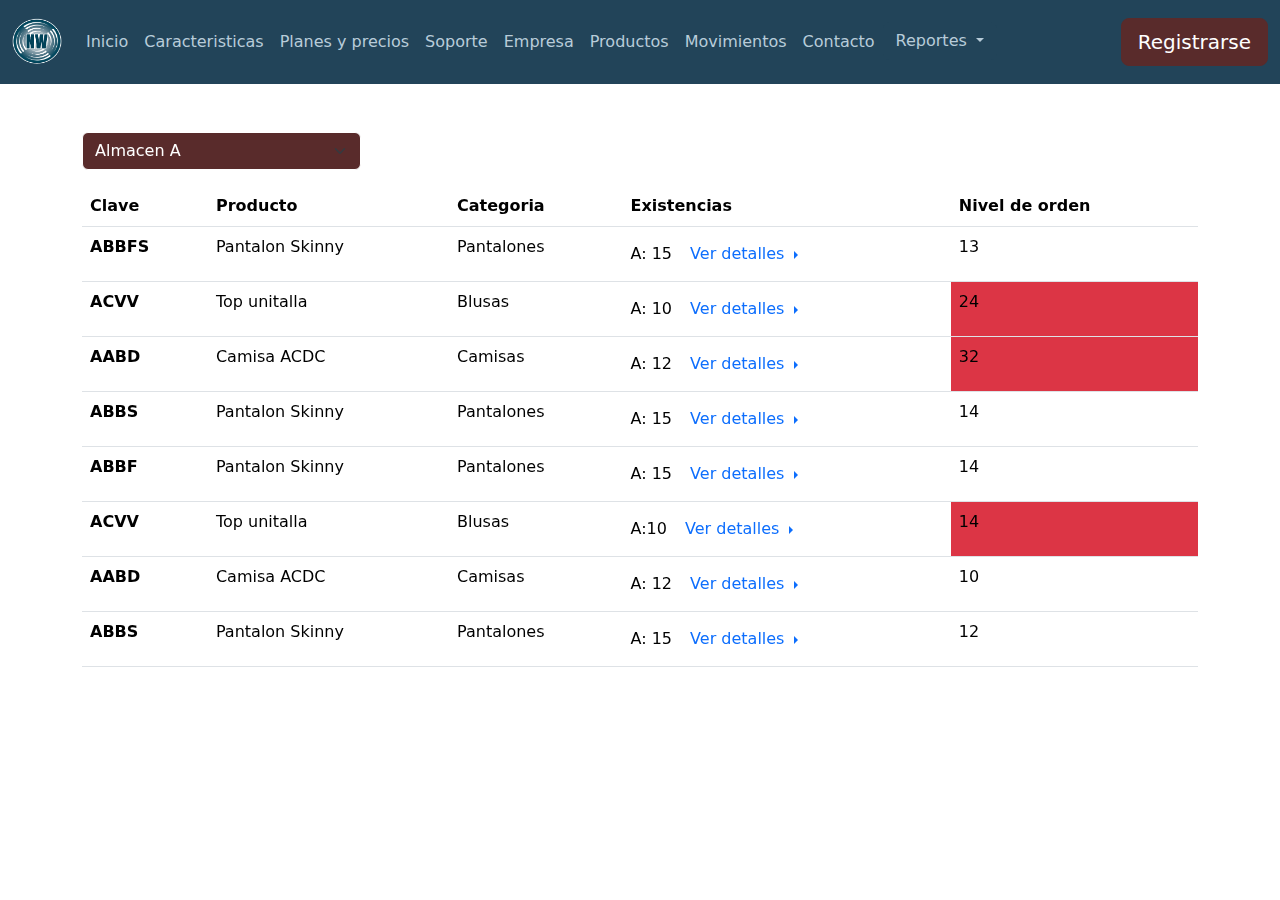
<file: Proyecto base/vista/productos.html>
<!doctype html>
<html lang="en">
  <head>
    <!-- Required meta tags -->
    <meta charset="utf-8">
    <meta name="viewport" content="width=device-width, initial-scale=1">

    <!-- Bootstrap CSS -->
    <link href="https://cdn.jsdelivr.net/npm/bootstrap@5.1.3/dist/css/bootstrap.min.css" rel="stylesheet" integrity="sha384-1BmE4kWBq78iYhFldvKuhfTAU6auU8tT94WrHftjDbrCEXSU1oBoqyl2QvZ6jIW3" crossorigin="anonymous">
    <link href="https://cdnjs.cloudflare.com/ajax/libs/twitter-bootstrap/5.0.1/css/bootstrap.min.css" rel="stylesheet">
    <link href="https://cdn.datatables.net/1.11.5/css/dataTables.bootstrap5.min.css" rel="stylesheet">
    <link href="https://cdn.datatables.net/responsive/2.2.9/css/responsive.bootstrap5.min.css" rel="stylesheet">
    <!-- Estilos -->
    <link href="estilos.css" rel="stylesheet">

    <!-- Option 1: Bootstrap Bundle with Popper -->
    <script type="text/javascript" src="https://cdn.jsdelivr.net/npm/bootstrap@5.1.3/dist/js/bootstrap.bundle.min.js" integrity="sha384-ka7Sk0Gln4gmtz2MlQnikT1wXgYsOg+OMhuP+IlRH9sENBO0LRn5q+8nbTov4+1p" crossorigin="anonymous"></script>
    <!--DataTables-->
    <script type="text/javascript" src="https://code.jquery.com/jquery-3.5.1.js"></script>
    <script type="text/javascript" src="https://cdn.datatables.net/1.11.5/js/jquery.dataTables.min.js"></script>
    <script type="text/javascript" src="https://cdn.datatables.net/1.11.5/js/dataTables.bootstrap5.min.js"></script>
    <script type="text/javascript" src="https://cdn.datatables.net/responsive/2.2.9/js/dataTables.responsive.min.js"></script>
    <script type="text/javascript" src="https://cdn.datatables.net/responsive/2.2.9/js/responsive.bootstrap5.min.js"></script>
    <script >
        $(document).ready( function () {
            $('#tablaproductos').DataTable();
/*            $('#tablaproductos tr').find('td li label :eq(3)').each(function(){
              valor=$(this).html();
              console.log("Valor 1: "+ valor);
            });
            $('#tablaproductos tr').find('td:eq(2)').each(function(){
                valor2=$(this).html();
                console.log("Valor 2: "+valor2) ;
            });*/
        } );
    </script>
        
    <title>Productos</title>
  </head>
  <body>
    
    <!--NAVBAR-->
    <header class="site-header sticky-top py-1">

      
      
      <nav class="navbar navbar-expand-lg">
        <div class="container-fluid">
          <a href="#sobre_n" class="navbar-brand d-lg-flex" aria-label="Logo">
            <img src="../img/LogoWind.png" width="50em" height="50em">
          </a>
          <button class="navbar-toggler me-2" type="button" data-bs-toggle="collapse" data-bs-target="#navbarTogglerDemo01" aria-controls="navbarTogglerDemo01" aria-expanded="false" aria-label="Toggle navigation">
            <img src="../img/menui.png" alt="" width="40em" height="50em">
          </button>
          <div class="collapse navbar-collapse" id="navbarTogglerDemo01">
            
            
            <ul class="navbar-nav me-auto mb-2 mb-lg-0 d-lg-flex d-sm-inline d-md-inline">
              <li class="nav-item">
                <a class="nav-link" aria-current="page" href="index.html">Inicio</a>
              </li>
              <li class="nav-item">
                <a class="nav-link" aria-current="page" href="index.html#caract">Caracteristicas</a>
              </li>
              <li class="nav-item">
                <a class="nav-link" href="index.html#planes_precios">Planes y precios</a>
              </li>
              <li class="nav-item">
                <a class="nav-link" href="index.html#soporte">Soporte</a>
              </li>
              <li class="nav-item">
                <a class="nav-link" href="index.html#sobre_n">Empresa</a>
              </li>
              <li class="nav-item">
                <a class="nav-link" href="productos.html">Productos</a>
              </li>
              <li class="nav-item">
                <a class="nav-link" href="movimientos.html">Movimientos</a>
              </li>
              <li class="nav-item">
                <a class="nav-link" data-bs-toggle="modal" data-bs-target="#staticBackdrop">Contacto</a>
              </li>
              <li class="nav-item">
                <div class="dropdown">
                  <button class="btn btn_registrar2 dropdown-toggle" type="button" id="dropdownMenuButton1" data-bs-toggle="dropdown" aria-expanded="false">
                    Reportes
                  </button>
                  <ul class="dropdown-menu bg-dark text-light" aria-labelledby="dropdownMenuButton1">
                    <li><a class="dropdown-item" href="./Reporte_Almacenes.html">Ventas Almacen</a></li>
                    <li><a class="dropdown-item" href="./Reporte_Productos.html">Productos vendidos</a></li>
                    <li><a class="dropdown-item" href="./Reporte_Top5_Productos.html">Top 5 productos</a></li>
                  </ul>
                </div>
              </li>
            </ul>
            <div class="d-flex">
              <a href="../vista/Registro.html"><button type="button" class="btn btn-lg btn_registrar">Registrarse</button></a>
            </div>
          </div>
        </div>
      </nav>
    </header>
    <!--Tablas productos-->
    <div class="container py-5">
      <div class="col-3">
        <select class="form-select mb-3 btn_tabla " aria-label="Escoge un almacen">
          <option value="A">Almacen A</option>
          <option value="B">Almacen B</option>
          <option value="C">Almacen C</option>
        </select>    
      </div>
      
      <table class="table dt-responsive table-hover nowrap w-100" id="tablaproductos">
        <thead>
          <tr>
            <th scope="col">Clave</th>
            <th scope="col">Producto</th>
            <th scope="col">Categoria</th>
            <th scope="col">Existencias</th>
            <th scope="col">Nivel de orden</th>
          </tr>
        </thead>
        <tbody>
          <tr>
            <th scope="row">ABBFS</th>
            <td>Pantalon Skinny</td>
            <td>Pantalones</td>
            <td>A:  <label id="existencias_al1">15</label> 
                <div class="btn-sm btn-group dropend ">
                    <button type="button" class="btn text-primary dropdown-toggle " data-bs-toggle="dropdown" aria-expanded="false">
                    Ver detalles
                    </button>
                    <ul class="dropdown-menu text-end pe-3" >
                        <li>Almacen A: 15</li>
                        <li> Almacen B: 15</li>
                        <li> Almacen C: 12 </li>
                        <li class="border-top"> Total: 42 </li>
                  </ul>
                </div>
            </td>
            <td id="n_orden1">13</td>
          </tr>
          <tr>
            <th scope="row">ACVV</th>
            <td>Top unitalla</td>
            <td>Blusas</td>
            <td> A: <label id="existencias_al2">10</label>
                <div class="btn-sm btn-group dropend ">
                    <button type="button" class="btn text-primary dropdown-toggle " data-bs-toggle="dropdown" aria-expanded="false">
                    Ver detalles
                    </button>
                    <ul class="dropdown-menu  text-end pe-3">
                        <li>Almacen A: 10</li>
                        <li>Almacen B: 9</li>
                        <li> Almacen C: 16</li>
                        <li class="border-top"> Total: 35 </li>
                    </ul>
                </div>
            </td>
            <td id="n_orden2" class="bg-danger">24</td>
          </tr>
          <tr>
            <th scope="row">AABD</th>
            <td >Camisa ACDC</td>
            <td >Camisas</td>
            <td>A: <label id="existencias_al2">12</label>
                <div class="btn-sm btn-group dropend ">
                    <button type="button" class="btn text-primary dropdown-toggle " data-bs-toggle="dropdown" aria-expanded="false">
                    Ver detalles
                    </button>
                    <ul class="dropdown-menu text-end pe-3">
                        <li> Almacen A: 12</li>
                        <li> Almacen B: 10</li>
                        <li> Almacen C: 4</li>
                        <li class="border-top"> Total: 26 </li>
                    </ul>
                </div>
            </td>
            <td id="n_orden3" class="bg-danger">32</td>
          </tr>
          <tr>
            <th scope="row">ABBS</th>
            <td>Pantalon Skinny</td>
            <td>Pantalones</td>
            <td>A: <label id="existencias_al4">15</label>
                <div class="btn-sm btn-group dropend ">
                    <button type="button" class="btn text-primary dropdown-toggle " data-bs-toggle="dropdown" aria-expanded="false">
                    Ver detalles
                    </button>
                    <ul class="dropdown-menu text-end pe-3">
                        <li> Almacen A: 15</li>
                        <li> Almacen B: 15</li>
                        <li> Almacen C: 12</li>
                        <li class="border-top"> Total: 26 </li>
                    </ul>
                </div>
            </td>
            <td id="n_orden4" >14</td>
          </tr>
          <tr>
            <th scope="row">ABBF</th>
            <td>Pantalon Skinny</td>
            <td>Pantalones</td>
            <td>A: <label id="existencias_al5">15</label>  
                <div class="btn-sm btn-group dropend ">
                    <button type="button" class="btn text-primary dropdown-toggle " data-bs-toggle="dropdown" aria-expanded="false">
                    Ver detalles
                    </button>
                    <ul class="dropdown-menu text-end pe-3" >
                        <li>Almacen A: 15</li>
                        <li> Almacen B: 15</li>
                        <li> Almacen C: 12 </li>
                        <li class="border-top "> Total: 42 </li>
                  </ul>
                </div>
            </td>
            <td id="n-orden5" >14</td>
          </tr>
          <tr>
            <th scope="row">ACVV</th>
            <td>Top unitalla</td>
            <td>Blusas</td>
            <td> A:<label id="existencias_al6">10</label>
                <div class="btn-sm btn-group dropend ">
                    <button type="button" class="btn text-primary dropdown-toggle " data-bs-toggle="dropdown" aria-expanded="false">
                    Ver detalles
                    </button>
                    <ul class="dropdown-menu text-end pe-3">
                        <li>Almacen A: 10</li>
                        <li>Almacen B: 9</li>
                        <li> Almacen C: 16</li>
                        <li class="border-top "> Total: 35 </li>
                    </ul>
                </div>
            </td>
            <td id="n_orden6" class="bg-danger">14</td>
          </tr>
          <tr>
            <th scope="row">AABD</th>
            <td >Camisa ACDC</td>
            <td >Camisas</td>
            <td>A: <label id="existencias_al7">12</label> 
                <div class="btn-sm btn-group dropend ">
                    <button type="button" class="btn text-primary dropdown-toggle " data-bs-toggle="dropdown" aria-expanded="false">
                    Ver detalles
                    </button>
                    <ul class="dropdown-menu  text-end pe-3">
                        <li> Almacen A: 12</li>
                        <li> Almacen B: 10</li>
                        <li> Almacen C: 4</li>
                        <li class="border-top"> Total: 26 </li>
                    </ul>
                </div>
            </td>
            <td id="n_orden7">10</td>
          </tr>
          <tr>
            <th scope="row">ABBS</th>
            <td>Pantalon Skinny</td>
            <td>Pantalones</td>
            <td>A: <label id="existencias_al8">15</label>  
                <div class="btn-sm btn-group dropend ">
                    <button type="button" class="btn text-primary dropdown-toggle " data-bs-toggle="dropdown" aria-expanded="false">
                    Ver detalles
                    </button>
                    <ul class="dropdown-menu text-end pe-3">
                        <li> Almacen A: 15</li>
                        <li> Almacen B: 15</li>
                        <li> Almacen C: 12</li>
                        <li class="border-top"> Total: 26 </li>
                    </ul>
                </div>
            </td>
            <td id="n_orden8">12</td>
          </tr>
        </tbody>
      </table>
    </div>
  </body>
</html>
</file>
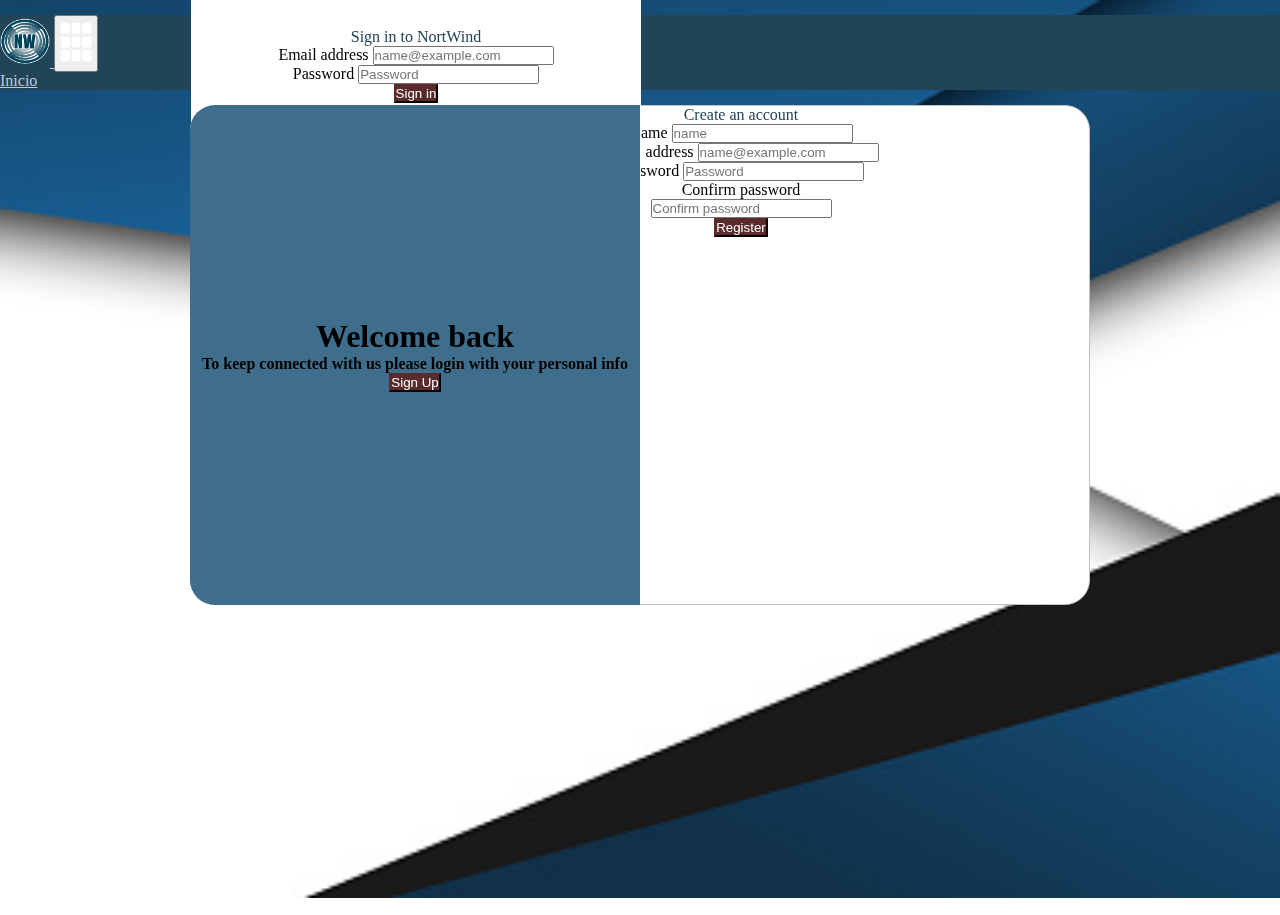
<file: Proyecto base/vista/Registro.html>
<!DOCTYPE html>
<html lang="en">
<head>
    <meta charset="UTF-8">
    <meta http-equiv="X-UA-Compatible" content="IE=edge">
    <meta name="viewport" content="width=device-width, initial-scale=1.0">
    <!-- Bootstrap CSS -->
    <link href="https://cdn.jsdelivr.net/npm/bootstrap@5.0.2/dist/css/bootstrap.min.css" rel="stylesheet" integrity="sha384-EVSTQN3/azprG1Anm3QDgpJLIm9Nao0Yz1ztcQTwFspd3yD65VohhpuuCOmLASjC" crossorigin="anonymous">
    <!--Estilos-->
    <link rel="stylesheet" href="estilos.css">


    <title>Document</title>
</head>
<body class="bodyRegistro">
    <!--Menu-->
  
    <header class="site-header sticky-top py-1 header-registro">
      <nav class="navbar navbar-expand-lg">
        <div class="container-fluid">
          <a href="#sobre_n" class="navbar-brand" aria-label="Logo">
            <img src="../img/LogoWind.png" width="50em" height="50em">
          </a>
          <button class="navbar-toggler me-2" type="button" data-bs-toggle="collapse" data-bs-target="#navbarTogglerDemo01" aria-controls="navbarTogglerDemo01" aria-expanded="false" aria-label="Toggle navigation">
            <img src="../img/menui.png" alt="" width="40em" height="50em">
          </button>
          <div class="collapse navbar-collapse" id="navbarTogglerDemo01">
            
            <ul class="navbar-nav me-auto mb-2 mb-lg-0 d-lg-flex d-sm-inline d-md-inline">
              <li class="nav-item">
                <a class="nav-link" aria-current="page" href="./index.html #Contenedor_carrusel">Inicio</a>
              </li>
              
            </ul>
          </div>
          
        </div>
      </nav>
    </header>
  
    <div class="div-padre border">
        <div id="welcome" class="welcome px-1">
            <div id="letras1" class="letras1">
                <h1 class="w-100 fw-light fw-bold pb-1 text-white text-center">Welcome back</h1>
                <h4 class="text-white w-75 m-auto">  To keep connected with us please login with your personal info</h4>
                <div class="py-3 d-flex">
                    <button type="button" id="btnsign" onclick="mover()" class="btn text-center mx-auto rounded-pill btn-submit col-5">Sign Up</button>
    
                </div>
            </div>
            <div id="letras2" class="letras2">
                <h1 class="w-100 fw-light fw-bold pb-1 text-white text-center">Hello, friend</h1>
                <h4 class="text-white w-75 m-auto">Enter your personal details and restart jouerney with us</h4>
                <div class="py-3 d-flex">
                    <button type="button" id="btnsignup" onclick="mover2()" class="btn text-center mx-auto rounded-pill btn-submit col-5">Sign In</button>
    
                </div>
            </div>
        </div>
        
        <div  id="div_form2" class=" form-create w-50 div_form2">
            <div>
                <legend class="w-100 fw-light fw-bold pb-1 colors text-center">Create an account</legend>
            </div>
                <form>
                    <div class="p-2">
                        <div class="my-2">
                        <label for="exampleInputEmail1" class="form-label">Name</label>
                        <input type="email" class="form-control" id="exampleInputEmail1" aria-describedby="emailHelp" placeholder="name">
                        </div>
                        <div class="my-2">
                            <label for="exampleInputName1" class="form-label">Email address</label>
                            <input type="text" class="form-control" id="exampleInputName1" placeholder="name@example.com">
                        </div>
                        <div class="divs">
                            <div class="mb-2 i1">
                                <label for="exampleInputPassword1" class="form-label">Password</label>
                                <input type="password" class="form-control" id="exampleInputPassword1" placeholder="Password">
                            </div>
                            <div class="mb-2 i2" >
                                <label for="exampleInputPassword1" class="form-label ">Confirm password</label>
                                <input type="password" class="form-control" id="exampleInputPassword1" placeholder="Confirm password">
                            </div>
                        </div>                        
                    </div>    
                    <div class="py-2 bg-white d-flex ">
                        <button type="button" class="btn text-center mx-auto rounded-pill btn-submit col-5">Register</button>
        
                    </div>
                </form>
        </div>
        <div id="div_form1" class="container  form-sign div_form1">
            
           
                <form class="w-100">
                    <div>
                        <legend class="colors w-100 fw-light fw-bold pb-1 text-center">Sign in to NortWind</legend>
                    </div>
                    <div class="p-2 ">
                        <div class="my-2">
                        <label for="exampleInputEmail1" class="form-label">Email address</label>
                        <input type="email" class="form-control" id="exampleInputEmail1" aria-describedby="emailHelp" placeholder="name@example.com">
                        </div>
                        <div class="mb-2">
                        <label for="exampleInputPassword1" class="form-label">Password</label>
                        <input type="password" class="form-control" id="exampleInputPassword1" placeholder="Password">
                        </div>
                        
                    </div>    
                    <div class="py-2 bg-white d-flex">
                        <button type="button" class="btn text-center mx-auto rounded-pill btn-submit col-5">Sign in</button>
        
                    </div>
                </form>
        </div>
    </div>
        
    
    

    <script src="https://cdn.jsdelivr.net/npm/bootstrap@5.0.2/dist/js/bootstrap.bundle.min.js" integrity="sha384-MrcW6ZMFYlzcLA8Nl+NtUVF0sA7MsXsP1UyJoMp4YLEuNSfAP+JcXn/tWtIaxVXM" crossorigin="anonymous"></script>
    <!--JavaScript-->
    <script src="script.js"></script>
</body>
</html>
</file>
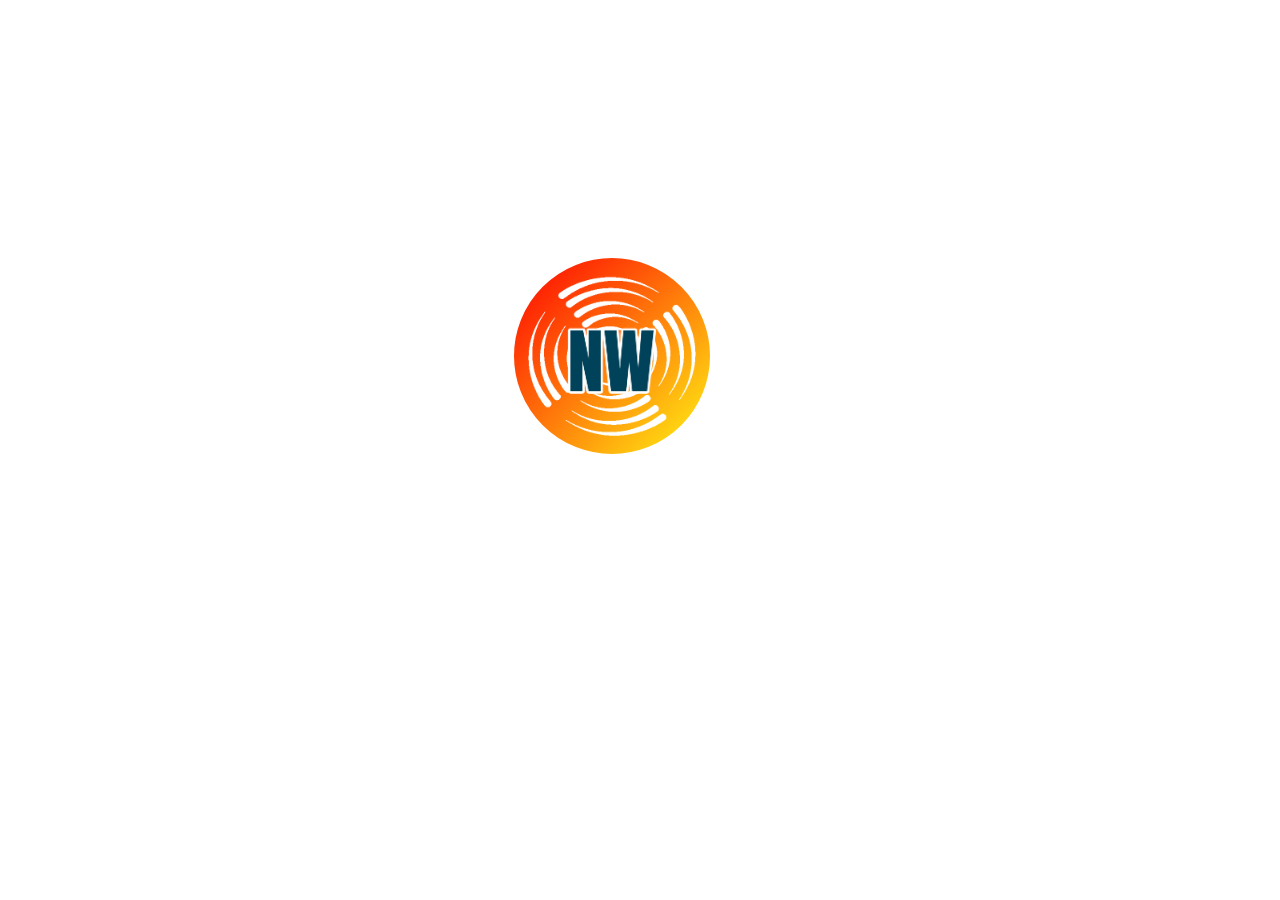
<file: Proyecto base/vista/Reporte_Almacenes.html>
<!DOCTYPE html>
<html lang="en">
<head>
    <meta charset="UTF-8">
    <meta http-equiv="X-UA-Compatible" content="IE=edge">
    <meta name="viewport" content="width=device-width, initial-scale=1.0">
    <link href="https://cdn.jsdelivr.net/npm/bootstrap@5.1.3/dist/css/bootstrap.min.css" rel="stylesheet" integrity="sha384-1BmE4kWBq78iYhFldvKuhfTAU6auU8tT94WrHftjDbrCEXSU1oBoqyl2QvZ6jIW3" crossorigin="anonymous">
    <link rel="stylesheet" type="text/css" href="https://cdn.datatables.net/1.11.5/css/dataTables.bootstrap5.min.css"/>
    <link rel="stylesheet" type="text/css" href="https://cdn.datatables.net/responsive/2.2.9/css/responsive.bootstrap5.min.css"/>
    <link rel="stylesheet" href="estilos.css">
    <link href="AnimacionLogo/estilos2.css" rel="stylesheet">
    <title>Reporte Almacen</title>
</head>
<body onload="cargarDatos()">
    <div id="contenedor">
        <div class="ima_fondo"></div>
        <img src="AnimacionLogo/imgs/Elices.png" width="200px" height="209px"  class="img_elices" alt="">
        <img src="AnimacionLogo/imgs/Letras.png" width="200px" height="215px"  class="img_letras" alt="">
    </div>
    <!--NAVBAR-->
    <header class="site-header sticky-top py-1">
        <nav class="navbar navbar-expand-lg">
            <div class="container-fluid">
                <a href="#sobre_n" class="navbar-brand d-lg-flex" aria-label="Logo">
                    <img src="../img/LogoWind.png" width="50em" height="50em">
                </a>
                <button class="navbar-toggler me-2" type="button" data-bs-toggle="collapse"
                    data-bs-target="#navbarTogglerDemo01" aria-controls="navbarTogglerDemo01" aria-expanded="false"
                    aria-label="Toggle navigation">
                    <img src="../img/menui.png" alt="" width="40em" height="50em">
                </button>
                <div class="collapse navbar-collapse" id="navbarTogglerDemo01">
                    

                    <ul class="navbar-nav me-auto mb-2 mb-lg-0 d-lg-flex d-sm-inline d-md-inline">
                        <li class="nav-item">
                            <a class="nav-link" aria-current="page" href="index.html">Inicio</a>
                        </li>
                        <li class="nav-item">
                            <a class="nav-link" aria-current="page"
                                href="../vista/index.html#caract">Caracteristicas</a>
                        </li>
                        <li class="nav-item">
                            <a class="nav-link" href="../vista/index.html#planes_precios">Planes y precios</a>
                        </li>
                        <li class="nav-item">
                            <a class="nav-link" href="../vista/index.html#soporte">Soporte</a>
                        </li>
                        <li class="nav-item">
                            <a class="nav-link" href="../vista/index.html#sobre_n">Empresa</a>
                        </li>
                        <li class="nav-item">
                            <a class="nav-link" href="./productos.html">Productos</a>
                        </li>
                        <li class="nav-item">
                            <a class="nav-link" href="./movimientos.html">Movimientos</a>
                        </li>
                        <li class="nav-item">
                            <a class="nav-link" data-bs-toggle="modal" data-bs-target="#staticBackdrop">Contacto</a>
                        </li>
                        <li class="nav-item">
                            <div class="dropdown">
                              <button class="btn btn_registrar2 dropdown-toggle" type="button" id="dropdownMenuButton1" data-bs-toggle="dropdown" aria-expanded="false">
                                Reportes
                              </button>
                              <ul class="dropdown-menu bg-dark text-light" aria-labelledby="dropdownMenuButton1">
                                <li><a class="dropdown-item" href="./Reporte_Almacenes.html">Ventas Almacen</a></li>
                                <li><a class="dropdown-item" href="./Reporte_Productos.html">Productos vendidos</a></li>
                                <li><a class="dropdown-item" href="./Reporte_Top5_Productos.html">Top 5 productos</a></li>
                              </ul>
                            </div>
                          </li>
                    </ul>
                    <div class="d-flex">
                        <a href="../vista/Registro.html"><button type="button"
                                class="btn btn-lg btn_registrar">Registrarse</button></a>
                    </div>
                </div>
            </div>
        </nav>
    </header>

    <!--Tabla-->
    <div class="row py-2 px-2">
        <div class="col-12 text-center text-white py-2" style="background-color: #224459;">
            <h3>Unidades vendidas de productos por almacen</h3>
        </div>
    </div>
    <div class="container pt-3">
        <table id="empleados" class="table table-striped table-bordered border-primary" style="width:100%">
            <thead>
            </thead>
            <tbody></tbody>
        </table>
    </div>


    <script src="https://cdn.jsdelivr.net/npm/bootstrap@5.1.3/dist/js/bootstrap.bundle.min.js" integrity="sha384-ka7Sk0Gln4gmtz2MlQnikT1wXgYsOg+OMhuP+IlRH9sENBO0LRn5q+8nbTov4+1p" crossorigin="anonymous"></script>
    <script type="text/javascript" src="https://code.jquery.com/jquery-3.6.0.min.js"></script>
    <script type="text/javascript" src="https://cdn.datatables.net/1.12.0/js/jquery.dataTables.min.js"></script>
    <script type="text/javascript" src="https://cdn.datatables.net/1.11.5/js/dataTables.bootstrap5.min.js"></script>
    <script type="text/javascript" src="https://cdn.datatables.net/responsive/2.2.9/js/dataTables.responsive.min.js"></script>
    <script type="text/javascript" src="https://cdn.datatables.net/responsive/2.2.9/js/responsive.bootstrap5.js"></script>
    <script type="text/javascript" src="https://cdn.datatables.net/rowgroup/1.2.0/js/dataTables.rowGroup.min.js"></script>
    <script src="script.js"></script>
    <script>
        
        
    </script>
    <script>
        function cargarDatos(){
            /*APARICION DEL LOADER*/
            var carga = document.getElementById('contenedor');
            carga.style.visibility='visible';
            fetch("https://localhost:44379/api/Employees/Ventas_almacen")
            .then(response=>response.json())
            .then(data=>{
                llenarTabla(data);
            })
            .catch(error=>console.log("Unable to get items.", error))
        }
        function llenarTabla(data) {
                var carga = document.getElementById('contenedor');
                carga.style.visibility='collapse';
                carga.style.display='none'
                $('#empleados').DataTable({
                    data:data,
                    columns: [
                        { data:'almacen',title:'Almacen'},
                        { data:'nombre',title:'Producto' },
                        {data:'cantidad', title:'Unidades' }
                    ],
                    rowGroup: {
                        dataSrc: 'almacen'
                    },
                    "language": {
                        "url": "//cdn.datatables.net/plug-ins/9dcbecd42ad/i18n/Spanish.json"
                    },
                    responsive: true,
                    columnDefs: [
                        { responsivePriority: 4, targets: 0 },
                        { responsivePriority: 1, targets: 1 },
                        { responsivePriority: 3, targets: 2 },
                        {'visible' : false,'targets':[0] }
                    ],
                    
                });
        };
    </script>
    

</body>
</html>
</file>
<file: Proyecto base/vista/estilos.css>
@import url('https://fonts.googleapis.com/css2?family=Open+Sans:wght@300&display=swap');

* { 
  margin: 0;
  padding: 0;
  box-sizing: border-box;
}

div{
  box-sizing: border-box;
}

p{
  text-align: justify;
  font-family:'Open Sans', sans-serif;;
}

.bd-placeholder-img {
  font-size: 1.125rem;
  text-anchor: middle;
  -webkit-user-select: none;
  -moz-user-select: none;
  user-select: none;
}

.minuaturas_estilo:hover{
  color: white;
  background-color: #592B2B;
}
/*#Contenedor_carrusel{
  height: 150px;
}*/
/*
 * Custom translucent site header
 */
 
 .site-header {
   width: 100%;
    background-color: #224459;
    /*-webkit-backdrop-filter: saturate(180%) blur(20px);*/
    backdrop-filter: saturate(180%) blur(20px);
  }
  .site-header a {
    color: #B8CCD9;
    transition: color .15s ease-in-out;
  }
  .site-header a:hover {
    color: #fff;
    text-decoration: none;
  }

  h2{
    color: #3E6E8C;
  }

  .color_cad{
    background-color: #592B2B;
    color: white;
  }

  .btn_registrar{
      border-color: #592B2B;
      color: white;
      background-color: #592B2B;
  }

  .btn_registrar2{
    border-color: #224459;
    color: #B8CCD9;
    background-color: #224459;
}
  .btn_registrar:hover{
    background-color: #fff;
    color: #224459;
  }

  .btn_registrar2:hover{
    background-color: #fff;
    color: #224459;
  }

  .btn_tabla{
    border-color: white;
    color: white;
    background-color: #592B2B;
  }

  .btn_tabla:hover{
    border-color: #592B2B;
    color: #592B2B;
    background-color: white;
  }

  .btn_registrar:hover{
    background-color: #fff;
    color: #592B2B;
  }

  .nav_bar{
    color:white;
    background-color: #224459;
  }
  .div_contactos{
    text-align: center;
  }
  .botones_contacto{
    color: #224459;
    border:0;
    background-color: white;
  }
  .botones_contacto:hover{
    color: white;
    border:0;
    background-color: #224459;
  }
  .card_soporte{
    background-color: #224459; 
    border-radius: 5px;
    width:110px;
    height:130px;
    margin: 1rem;
  }
  .color-text-titles{
    color: #592B2B;
  }

 .page-link{
   color: #224459;
 }
  
  .page-item.active .page-link{
    background-color: #224459;
    border-color: #224459;
    color: white;
  }

  table.dataTable.dtr-inline.collapsed>tbody>tr>td.dtr-control:before{
    background-color: #224459!important;
  }
  
  table.dataTable.dtr-inline.collapsed>tbody>tr.parent>td.dtr-control:before{
    background-color: #592B2B!important;
  }

  .btn_comboNormal{
    background-color: #224459;
    color: white;
  }

  .btn_Normal{
    background-color: #224459;
    color: white;
  }

  .btn_Normal:hover{
    background-color: white;
    color: #224459;
    border-color: #224459;
  }

  .btnCrearCuenta{
    background-color: darkturquoise;
    color: white;
  }

  .divImagenMedidas{
    margin-left: 800px;
    width: 350px;
    height: 430px;
    position: absolute;
  }

  .moverImagen{
    animation-name: moverse;
    animation-duration: 1s;
    animation-timing-function: linear;
    animation-fill-mode: forwards;
  }

  .moverRegreso{
    animation-name: moverse_reves;
    animation-duration: 1s;
    animation-timing-function: linear;
    animation-fill-mode: forwards;
  }

  .divDatosInicio{
    margin-left: 0px;
    width: 800px;
    height: 430px;
    position: absolute;
    opacity: 100;
  }

  .divDatosRegistro{
    opacity: 0;
    margin-left: 350px;
    width: 800px;
    height: 430px;
    position: absolute;
  }

  .divShadow{
    width: 1150px;
    height: 430px;
  }

  .elementoOculto{
    position: absolute;
    opacity: 0;
  }

  .elementoVisible{
    position: absolute;
    opacity: 100;
  }

  .textoOculto{
    position: absolute;
    opacity: 0;   
    margin-left: 35px;
    margin-top: -18px;
  }

  .textoVisible{
    position: absolute;
    opacity: 100;
    margin-left: 35px;
    margin-top: -18px;
  }

  .aparece{
    animation-name: aparecer;
    animation-duration: 1s;
    animation-timing-function: linear;
    animation-fill-mode: forwards;
  }

  .desaparece{
    position: absolute;
    opacity: 100;
    animation-name: desaparecer;
    animation-duration: 1s;
    animation-timing-function: linear;
    animation-fill-mode: forwards;
  }

  .boton{
    margin-left: 75px;
    margin-top: 260px;
    width: 180px;
    height: 50px;
  }

  @keyframes moverse {
    0%{
      margin-left: 800px;
    }
    100%{
      margin-left: 0px;
    }
  }

  @keyframes moverse_reves {
    0%{
      margin-left: 0px;
    }
    100%{
      margin-left: 800px;
    }
  }

  @keyframes aparecer {
    0%{
      opacity: 0;
    }
    100%{
      opacity: 100;
    }
  }

  @keyframes desaparecer {
    0%{
      opacity: 100;
    }
    100%{
      opacity: 0;
    }
  }
    /*Estilos Login*/
    .btn-submit{
      border-color: #592B2B;
  
      color: white;
      background-color: #592B2B;
      
  }
  .btn-submit:hover{
      background-color: #fff;
      color: #224459;
      
      font-weight: bold;
      
  }
  .colors{
      color: #224459;
  }
  .div-padre{
      width: 900px;
      height: 500px;
      margin: 90px auto;
      border-radius: 25px;
      border: solid rgb(192, 192, 192) 1px;
      background: white;
    
  }
  .div_form2{
      width: 300px;
      margin-left: 400px;
      z-index: 3;
      background: white;
      text-align: center;
      justify-content: center;
      align-items: center;
  
  }
  .div_form1{
      width: 450px;
      height: 500px;
      transform: translatey(-422px);
      background: white;
      border-radius: 0 25px 25px 0;
  
      margin-right: 0;
      z-index: 2;
      display: flex;
      text-align: center;
      justify-content: center;
      align-items: center;
  
  }
  .welcome{
      width: 450px;
      height: 500px;
      position: absolute;
      transform: translatey(-1px);
      display: flex;
      margin-left: -1px;
      background:#3E6E8C;
      background-size: 300%;
      border-top-left-radius: 25px;
      border-end-start-radius: 25px;
      background-repeat: no-repeat;
      text-align: center;
      justify-content: center;
      align-items: center;
      z-index: 1;
  }
  .bodyRegistro{
      margin-top: 15px;
      display: flex;
      background: url("../img/5417730.jpg");
      background-repeat: no-repeat;
      background-size: contain;
      height: 100vh;
      background-size: 140%;
  
  }
  
  .animacion{
      animation-name: desplazar;
      animation-duration: 2s;
      animation-timing-function: ease;
      animation-fill-mode: forwards;
      animation-iteration-count: 1;
  }
  .letras2{
      position: absolute;
      opacity: 0;
      top: -40px;
  }
  .letras1{
      
      z-index: 1;
  }
  .animacion3{
      animation-name: desplazar3;
      animation-duration: 1s;
      animation-delay: 1s;
      animation-timing-function: cubic-bezier(0, 1.23, 1, 1);
      animation-fill-mode: forwards;
      animation-iteration-count: 1;
  }
  
  
  .animacion4{
      animation-name: desplazar4;
      animation-duration: 1.5s;
      animation-timing-function: linear;
      animation-fill-mode: forwards;
      animation-iteration-count: 1;
  }
  .letrasmover{
      animation-name: moverletras;
      animation-duration: 0.5s;
      animation-fill-mode: forwards;
      animation-iteration-count: 1;
      z-index: 1;
  }
  @keyframes moverletras{
      0%{
  
      }
      100%{
          opacity: 0;
      }
  }
  .letrasmover2{
      animation-name: moverletras2;
      animation-duration: 1s;
      animation-delay: 1s;
      animation-fill-mode: forwards;
      animation-iteration-count: 1;
      z-index: 1;
  }
  @keyframes moverletras2{
      0%{
  
      }
      50%{
          opacity: 1;
      }
      100%{
          top: 170px;
          opacity: 1;
          
      }
  }
  
  .letrasmover3{
      animation-name: moverletras3;
      animation-duration: 1s;
      animation-delay: 1s;
      animation-fill-mode: forwards;
      animation-iteration-count: 1;
      z-index: 1;
  }
  @keyframes moverletras3{
      0%{
  
      }
      50%{
          opacity: 0;
      }
      100%{
          top: -44px;
          opacity: 0;
          
      }
  }
  @keyframes desplazar{
      0%{
          margin-left: -1;
      }
      20%{
          transform: scaleX(1.2);
          border-radius: 0;
      }
      59%{
          transform: scale(1);
          
      }
      100%{
          margin-left:450px;
          border-top-left-radius: 0;
          border-end-start-radius: 0;
          border-end-end-radius: 25px;
          border-top-right-radius: 25px;
          
      }
      
  }
  @keyframes desplazar4{
      0%{
          margin-left:450px;
  
      }
      10%{
          transform: scaleX(1.2);
          border-radius: 0;
          
      }
      60%{
          transform: scale(1);
      }
      
      100%{
          margin-left: -1;
          border-radius: 25px 0 0 25px;
      }
      
  }
  
  @keyframes desplazar2{
      0%{
  
      }
      50%{
          opacity: 0;
      }
      100%{
          margin-left:300px;
          border-end-end-radius: 25px;
          border-top-right-radius: 25px;
          z-index: 2;
          opacity: 0;
      }
      
  }
  @keyframes desplazar3{
      0%{
          margin-left:400px;
      }
      25%{
          opacity: 1;
          
      }
      100%{
          margin-left:0;
          border-top-left-radius: 25px;
          border-end-start-radius: 25px;
          z-index: 2;
          opacity: 1;
      }
      
  }
  @keyframes desplazar5{
      0%{
          margin-left:0;
      }
      100%{
          margin-left:400px;
          z-index: 3;
          opacity: 0;
      }
      
  }
  .animacion5{
      animation-name: desplazar5;
      animation-duration: 1.5s;
      animation-timing-function: linear;
      animation-fill-mode: forwards;
      animation-iteration-count: 1;
  }
  .header-registro{
    position: absolute;
    
  }
</file>
<file: Proyecto base/vista/AnimacionLogo/estilos2.css>
*{
    margin: 0;
    padding: 0;
    box-sizing: border-box;
    ;
}
#contenedor{
    height: 100%;
    width: 100%;
    display: flex;
    padding-top: 20%;
    padding-left: 40%;
    position: absolute;
    background-color: white;
    z-index: 2;
    visibility: hidden;
}

.reporte{
    z-index: 1;
    align-items: center;
}

.ima_fondo{
    width: 200px;
    height: 200px;
    position: absolute;    
    border-radius: 50%;
    border: solid 2px white;
    background: radial-gradient(white,#1d6592,#ff0101,#0e9220,#fffb14,#ff0101);
    background-size: 2000px 2000px;
    animation-name: degradados;
    animation-duration: 10s;
    animation-timing-function:ease;    
    animation-iteration-count: infinite;
}
.img_elices{
    position: absolute;   
    z-index: 1; 
    color: black;
    padding-bottom: 2px;
    animation-name: girodesapareciendo;
    animation-duration: 3s;
    animation-delay: 0.5s;
    animation-iteration-count: infinite;
    animation-timing-function:linear;
    
}
.img_letras{
    position: absolute;    
    z-index: 2; 
    animation-name: giro;
    animation-delay: 0.5s;
    animation-duration: 3s;
    animation-iteration-count: infinite;
    animation-timing-function: linear;

}
@keyframes giro {
    0%{
        transform:rotate(0deg);
    }
    100%{
        transform:rotate(-720deg);
    }
}
@keyframes girodesapareciendo {
    0%{
        opacity: 1;
    padding-bottom: 2px;

    }

    35%{

        padding-bottom: 2px;
        opacity: 0;
    }
    75%{
        padding-bottom: 2px;
        opacity: 1;

    }
    100%{
        padding-bottom: 2px;
        transform: rotate(440deg);
        opacity: 1;
    }
}
@keyframes degradados {
    0%{
        
        background-position: 0 50%;
    }
    
    50%{
        background-position: 100% 50%;

    }
    
    100%{
        background-position: 0 50%;
    }
}
</file>
